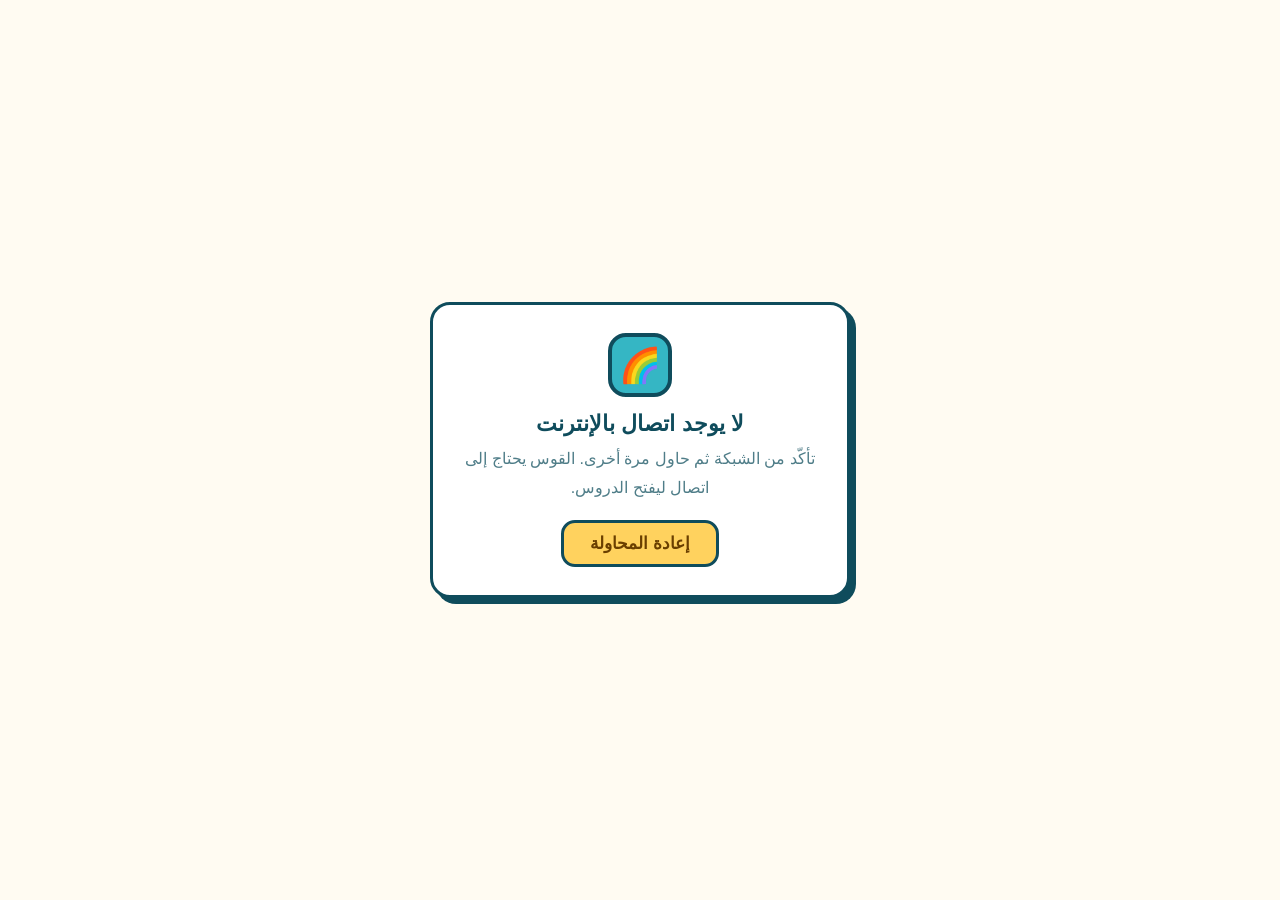
<file: offline.html>
<!doctype html><html dir="rtl" lang="ar"><head><meta charset="utf-8"><meta name="viewport" content="width=device-width,initial-scale=1"><meta name="theme-color" content="#1F8FA6"><title>لا يوجد اتصال | قَوْس</title>
<style>
*{box-sizing:border-box}body{margin:0;min-height:100vh;display:grid;place-items:center;background:#FFFBF2;color:#0F4C5C;font-family:Tahoma,Arial,sans-serif;text-align:center;padding:24px}
.box{max-width:420px;background:#fff;border:3px solid #0F4C5C;border-radius:20px;padding:28px 22px;box-shadow:6px 6px 0 #0F4C5C}
.dm{width:64px;height:64px;margin:0 auto 14px;display:grid;place-items:center;border:4px solid #0F4C5C;border-radius:18px;background:#35B6C4;font-size:34px}
h1{font-size:22px;margin:0 0 8px}p{margin:0 0 18px;line-height:1.8;color:#4F7D88}
button{font:inherit;font-weight:800;font-size:17px;background:#FFD25E;color:#6A3F00;border:3px solid #0F4C5C;border-radius:14px;padding:10px 26px;cursor:pointer}
</style></head><body><div class="box"><div class="dm">🌈</div><h1>لا يوجد اتصال بالإنترنت</h1><p>تأكّد من الشبكة ثم حاول مرة أخرى. القوس يحتاج إلى اتصال ليفتح الدروس.</p><button onclick="location.reload()">إعادة المحاولة</button></div>
<script>addEventListener('online',function(){location.reload()})</script></body></html>
</file>
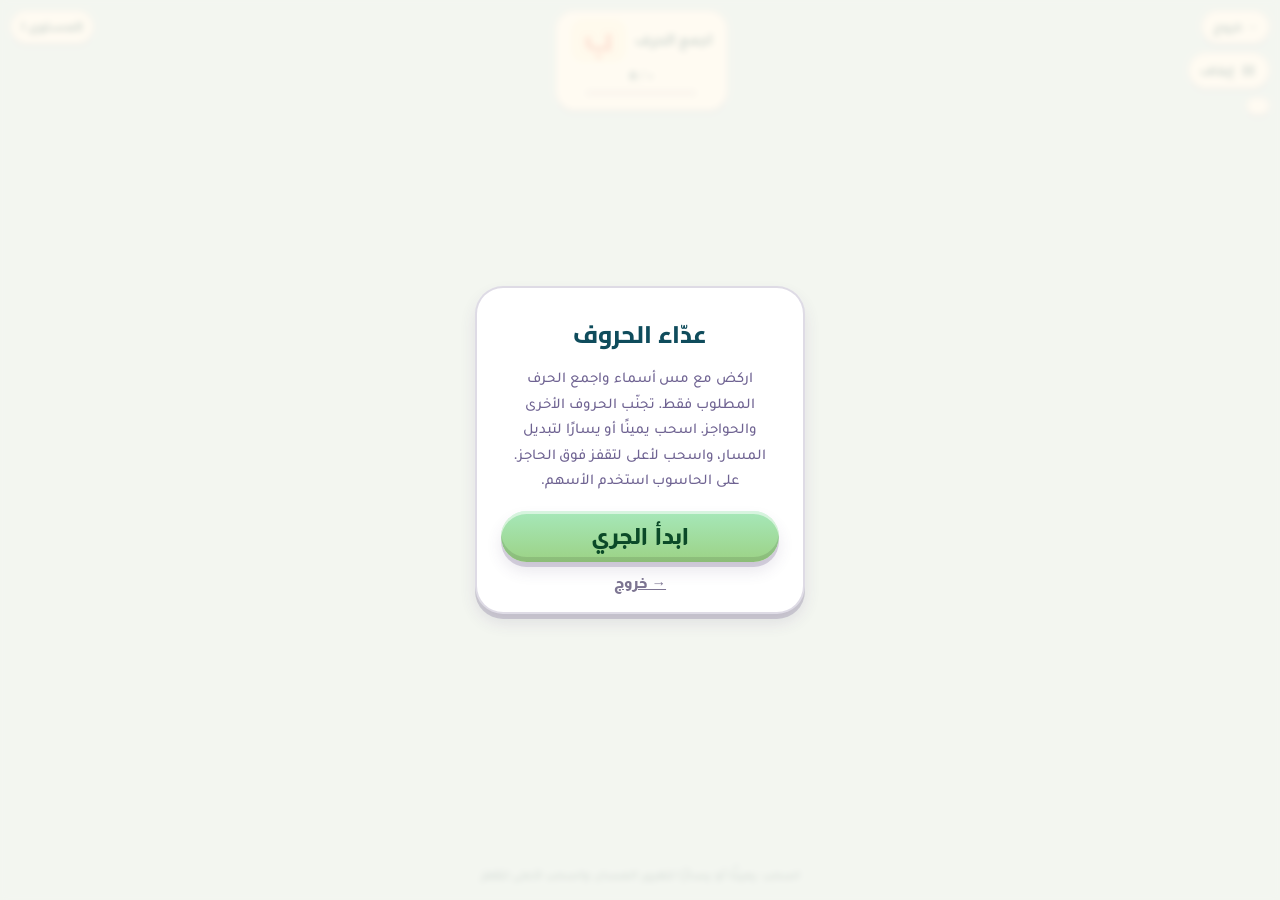
<file: runner-game.html>
<!DOCTYPE html>
<html lang="ar" dir="rtl">
<head>
<meta charset="UTF-8">
<meta name="viewport" content="width=device-width, initial-scale=1.0, user-scalable=no, viewport-fit=cover">
<title>عدّاء الحروف — قَوْس</title>
<link rel="stylesheet" href="css/fonts.css?v=20261128-1">
<link rel="stylesheet" href="css/style.css?v=20261128-1">
<style>
html,body{height:100%;overflow:hidden;margin:0;background:#BEE3F5}
html[data-theme=dark],html[data-theme=dark] body{background:#08111C}
#stage{position:fixed;inset:0;touch-action:none;user-select:none;-webkit-user-select:none;-webkit-touch-callout:none}
#cv{position:absolute;inset:0;width:100%;height:100%;display:block}
#hud{position:absolute;top:calc(10px + env(safe-area-inset-top));inset-inline:10px;display:flex;justify-content:space-between;align-items:flex-start;gap:8px;z-index:5;pointer-events:none}
#hud>*{pointer-events:auto}
.hbtn{background:#fff;border:2.5px solid rgba(74,59,110,.16);border-radius:20px;box-shadow:0 4px 0 rgba(74,59,110,.12);padding:7px 10px;font-family:'Almarai';font-weight:800;font-size:13px;color:#0F4C5C;cursor:pointer;display:flex;align-items:center;gap:6px}
.hbtn:active{transform:translateY(3px);box-shadow:0 1px 0 rgba(74,59,110,.12)}
.hbtn svg{width:19px;height:19px;flex:none}
html[data-theme=dark] .hbtn,html[data-theme=dark] #target,html[data-theme=dark] #score{white-space:nowrap;background:#17293F;color:#E8EEF5;border-color:rgba(255,255,255,.14)}
#col{display:flex;flex-direction:column;gap:8px;align-items:flex-start}
#target{background:#fff;border:2.5px solid rgba(74,59,110,.16);border-radius:20px;box-shadow:0 4px 0 rgba(74,59,110,.12);padding:7px 14px;display:flex;flex-direction:column;align-items:center;gap:5px;font-family:'Almarai';font-weight:800;font-size:15px;color:#0F4C5C;cursor:pointer}
#target .trow{display:flex;align-items:center;gap:9px}
#tl{font-family:'Cairo';font-weight:800;font-size:34px;color:#F5806A;line-height:1.25;background:#FFF6E0;border-radius:12px;padding:0 13px;min-width:30px;text-align:center}
html[data-theme=dark] #tl{background:#2A3E57}
#cnt{font-size:14px}
#goalbar{width:112px;height:8px;border-radius:6px;background:rgba(74,59,110,.14);overflow:hidden}
#goalbar i{display:block;height:100%;width:0;background:linear-gradient(90deg,#FFD25E,#F29682);border-radius:6px;transition:width .25s}
#hearts{display:flex;gap:3px}
#hearts svg{width:18px;height:18px}
#score{white-space:nowrap;background:#fff;border:2.5px solid rgba(74,59,110,.16);border-radius:20px;box-shadow:0 4px 0 rgba(74,59,110,.12);padding:7px 9px;display:flex;align-items:center;gap:6px;font-family:'Almarai';font-weight:800;font-size:13px;color:#0F4C5C}
#toast{position:absolute;top:34%;left:50%;transform:translate(-50%,0);z-index:6;background:#fff;border:2.5px solid rgba(74,59,110,.18);border-radius:18px;padding:8px 18px;font-family:'Almarai';font-weight:800;font-size:18px;color:#0F4C5C;box-shadow:0 4px 10px rgba(0,0,0,.15);opacity:0;transition:opacity .2s;pointer-events:none;white-space:nowrap}
#toast.on{opacity:1}
html[data-theme=dark] #toast{background:#17293F;color:#E8EEF5}
#hint{position:absolute;bottom:calc(14px + env(safe-area-inset-bottom));left:0;right:0;text-align:center;z-index:4;font-family:'Tajawal';font-weight:700;font-size:13px;color:#0F4C5C;opacity:.75;pointer-events:none}
html[data-theme=dark] #hint{color:#E8EEF5}
.ov[hidden]{display:none}
.ov{position:fixed;inset:0;background:rgba(255,251,240,.82);backdrop-filter:blur(3px);display:flex;align-items:center;justify-content:center;z-index:10}
html[data-theme=dark] .ov{background:rgba(8,17,28,.78)}
.ov .panel{background:#fff;border:2.5px solid rgba(74,59,110,.18);border-radius:28px;box-shadow:var(--shadow);padding:24px 24px 20px;text-align:center;max-width:330px;width:calc(100% - 48px);color:#0F4C5C}
html[data-theme=dark] .ov .panel{background:#13233A;color:#E8EEF5;border-color:rgba(255,255,255,.12)}
.ov h1{font-size:24px;margin:0 0 8px}
.ov p{font-family:'Tajawal';font-size:15px;color:#6f6392;margin:0 0 14px;line-height:1.7}
html[data-theme=dark] .ov p{color:#A9BACB}
.big{font-family:'Cairo';font-weight:800;font-size:56px;color:#F5806A;line-height:1.3}
.exitrow{margin-top:12px}
.exitlink{background:none;border:0;font-family:'Almarai';font-weight:800;font-size:14.5px;color:#7D7592;cursor:pointer;text-decoration:underline}
#starsrow{display:flex;justify-content:center;gap:8px;margin:6px 0 10px}
#starsrow svg{width:44px;height:44px}
</style>
</head>
<body>
<div id="stage">
  <canvas id="cv"></canvas>
  <div id="hud">
    <div id="col">
      <button class="hbtn" id="exitbtn" type="button">→ خروج</button>
      <button class="hbtn" id="pausebtn" type="button" hidden><svg viewBox="0 0 24 24"><rect x="6" y="5" width="4" height="14" rx="1.5" fill="currentColor"/><rect x="14" y="5" width="4" height="14" rx="1.5" fill="currentColor"/></svg>إيقاف</button>
      <button class="hbtn" id="soundbtn" type="button" hidden></button>
    </div>
    <div id="target" title="اضغط لسماع اسم الحرف">
      <div class="trow"><span id="tlabel">اجمع الحرف</span><span id="tl">ب</span></div>
      <div id="cnt">٠ / ٥</div>
      <div id="goalbar"><i></i></div>
      <div id="hearts"></div>
    </div>
    <div id="score"><span id="lvn">المستوى ١</span></div>
  </div>
  <div id="toast"></div>
  <div id="hint">اسحب يمينًا أو يسارًا لتغيير المسار، واسحب لأعلى لتقفز</div>
</div>

<div class="ov" id="startov"><div class="panel">
  <h1>عدّاء الحروف</h1>
  <p>اركض مع مس أسماء واجمع الحرف المطلوب فقط. تجنّب الحروف الأخرى والحواجز. اسحب يمينًا أو يسارًا لتبديل المسار، واسحب لأعلى لتقفز فوق الحاجز. على الحاسوب استخدم الأسهم.</p>
  <button class="cta green" id="startbtn">ابدأ الجري</button>
  <div class="exitrow"><button class="exitlink" id="exitbtn2" type="button">→ خروج</button></div>
</div></div>
<div class="ov" id="lvlov" hidden><div class="panel">
  <h1 id="lvltitle">المستوى ١</h1>
  <div class="big" id="lvlbig">ب</div>
  <p id="lvlmsg"></p>
  <button class="cta green" id="gobtn">انطلق</button>
</div></div>
<div class="ov" id="pauseov" hidden><div class="panel">
  <h1>إيقاف مؤقت</h1>
  <p>خذ نفسًا، الطريق ينتظرك.</p>
  <button class="cta green" id="resumebtn">أكمل الجري</button>
  <div class="exitrow"><button class="exitlink" id="exitbtn3" type="button">→ خروج</button></div>
</div></div>
<div class="ov" id="endov" hidden><div class="panel">
  <h1 id="endtitle">أحسنت!</h1>
  <div id="starsrow"></div>
  <p id="endmsg"></p>
  <button class="cta green" id="againbtn">المستوى التالي</button>
  <div class="exitrow"><button class="exitlink" id="exitbtn4" type="button">→ خروج</button></div>
</div></div>

<script src="js/theme.js?v=20261128-1"></script>
<script>
(function(){
'use strict';
var cv=document.getElementById('cv'), ctx=cv.getContext('2d');
var $=function(i){return document.getElementById(i)};
var W=0,H=0,DPR=1;
var FATHA='\u064E',DAMMA='\u064F',KASRA='\u0650';
var HNAME={}; HNAME[FATHA]='فتحة';HNAME[DAMMA]='ضمة';HNAME[KASRA]='كسرة';
var NAMES={'ا':'ألف','ب':'باء','ت':'تاء','ث':'ثاء','ج':'جيم','ح':'حاء','خ':'خاء','د':'دال','ذ':'ذال','ر':'راء','ز':'زاي','س':'سين','ش':'شين','ص':'صاد','ض':'ضاد','ط':'طاء','ظ':'ظاء','ع':'عين','غ':'غين','ف':'فاء','ق':'قاف','ك':'كاف','ل':'لام','م':'ميم','ن':'نون','ه':'هاء','و':'واو','ي':'ياء'};
var ALL='ابتثجحخدذرزسشصضطظعغفقكلمنهوي'.split('');
var SIMILAR={'ب':'تثنيج','ت':'بثنيق','ث':'بتنيش','ن':'بتثيز','ج':'حخعغ','ح':'جخعه','خ':'جحعغ','د':'ذرز','س':'شصض','ع':'غفق','م':'ه و ل'.replace(/ /g,'')};
/* المستويات: حرف بلا حركة ثم حرف بحركة */
var LEVELS=[
 {l:'ب',n:5,v:.44},{l:'ت',n:6,v:.48},{l:'ن',n:6,v:.52,sim:1},{l:'ج',n:7,v:.55},
 {l:'ب',h:FATHA,n:6,v:.55},{l:'س',h:DAMMA,n:6,v:.58},{l:'م',h:KASRA,n:7,v:.62},{l:'ع',h:FATHA,n:7,v:.66}];
function levelDef(i){
  if(i<LEVELS.length) return LEVELS[i];
  var hs=[FATHA,DAMMA,KASRA];
  return {l:ALL[Math.floor(Math.random()*ALL.length)],h:Math.random()<.7?hs[Math.floor(Math.random()*3)]:'',n:8,v:Math.min(.95,.68+(i-LEVELS.length)*.03),sim:1};
}
function ar(n){return String(n).replace(/\d/g,function(d){return '٠١٢٣٤٥٦٧٨٩'[d];});}

/* ---------- حفظ التقدّم ---------- */
var KEY='qaws-runner-v1';
function loadP(){try{return JSON.parse(localStorage.getItem(KEY))||{level:0,stars:{}};}catch(e){return {level:0,stars:{}};}}
function saveP(p){try{localStorage.setItem(KEY,JSON.stringify(p));}catch(e){}
  /* مرآة داخل ملف الطفل النشط في تقدّم قَوْس إن وُجد */
  try{var s=JSON.parse(localStorage.getItem('qaws-progress-v2'));
    if(s&&s.profiles){var pr=s.profiles[s.active]||s.profiles[Object.keys(s.profiles)[0]];
      if(pr){var t=0;for(var k in p.stars)t+=p.stars[k];pr.runner={level:p.level,stars:t};localStorage.setItem('qaws-progress-v2',JSON.stringify(s));}}}catch(e){}}
var prog=loadP();

/* ---------- الصور ---------- */
var img=new Image();img.src='assets/asmaa/asmaa-exact.png';

/* ---------- الحالة ---------- */
var lvIdx=prog.level||0,L=null,target='',tH='',running=false,paused=false,last=0;
var lane=1,px=1,jumpT=-1,items=[],rows=0,rowDist=0,dist=0,collected=0,lives=3,speed=.45,soundOn=true,sinceTarget=0,shake=0,hurtT=0,parts=[],toastT=null;
var JUMP_DUR=.62,inv=0;
var PT=.86; /* موضع اللاعب على الطريق */

function size(){
  DPR=Math.min(window.devicePixelRatio||1,2);
  W=cv.clientWidth;H=cv.clientHeight;
  cv.width=Math.round(W*DPR);cv.height=Math.round(H*DPR);
}
window.addEventListener('resize',size);size();

/* ---------- الصوت ---------- */
function tone(f1,f2,dur,vol,type){try{var c=tone.c||(tone.c=new (window.AudioContext||window.webkitAudioContext)());
 var o=c.createOscillator(),g=c.createGain();o.type=type||'triangle';
 o.frequency.setValueAtTime(f1,c.currentTime);o.frequency.exponentialRampToValueAtTime(f2,c.currentTime+dur*.6);
 g.gain.setValueAtTime(vol,c.currentTime);g.gain.exponentialRampToValueAtTime(.001,c.currentTime+dur);
 o.connect(g);g.connect(c.destination);o.start();o.stop(c.currentTime+dur+.01);}catch(e){}}
function sfx(k){if(!soundOn)return;
 if(k==='pop')tone(520,980,.16,.2);else if(k==='bad')tone(230,120,.25,.2,'sawtooth');
 else if(k==='jump')tone(300,600,.14,.12);else if(k==='win'){tone(520,660,.14,.2);setTimeout(function(){tone(660,780,.14,.2)},150);setTimeout(function(){tone(780,1040,.26,.22)},300);}}
function vib(n){try{navigator.vibrate&&navigator.vibrate(n);}catch(e){}}
function sayName(){if(!soundOn)return;try{var t=NAMES[target]||target;if(tH)t+=' '+HNAME[tH];var u=new SpeechSynthesisUtterance(t);u.lang='ar-SA';u.rate=.8;speechSynthesis.cancel();speechSynthesis.speak(u);}catch(e){}}
function toast(t){var el=$('toast');el.textContent=t;el.classList.add('on');clearTimeout(toastT);toastT=setTimeout(function(){el.classList.remove('on')},900);}

/* ---------- واجهة ---------- */
var HON='<svg viewBox="0 0 24 24"><path d="M12 20 C6 15 3 11.5 3 8.4 C3 5.9 5 4 7.4 4 C9 4 10.7 4.9 12 6.6 C13.3 4.9 15 4 16.6 4 C19 4 21 5.9 21 8.4 C21 11.5 18 15 12 20 z" fill="#F29682" stroke="#4A3B6E" stroke-width="1.8"/></svg>';
var HOFF='<svg viewBox="0 0 24 24"><path d="M12 20 C6 15 3 11.5 3 8.4 C3 5.9 5 4 7.4 4 C9 4 10.7 4.9 12 6.6 C13.3 4.9 15 4 16.6 4 C19 4 21 5.9 21 8.4 C21 11.5 18 15 12 20 z" fill="none" stroke="#A79FB8" stroke-width="1.8"/></svg>';
var SON='<svg viewBox="0 0 24 24"><path d="M4 9v6h4l5 4V5L8 9H4z" fill="currentColor"/><path d="M16 9c1.6 1.6 1.6 4.4 0 6M18.5 6.5c3 3 3 8 0 11" stroke="currentColor" stroke-width="2" fill="none" stroke-linecap="round"/></svg>';
var SOFF='<svg viewBox="0 0 24 24"><path d="M4 9v6h4l5 4V5L8 9H4z" fill="#A79FB8"/><path d="M16 9l6 6M22 9l-6 6" stroke="#A79FB8" stroke-width="2" stroke-linecap="round"/></svg>';
function drawHearts(){var s='';for(var i=0;i<3;i++)s+=i<lives?HON:HOFF;$('hearts').innerHTML=s;}
function drawSound(){$('soundbtn').innerHTML=(soundOn?SON:SOFF)+(soundOn?'الصوت':'صامت');}
function drawCount(){$('cnt').textContent=ar(collected)+' / '+ar(L.n);$('goalbar').firstChild.style.width=Math.round(collected/L.n*100)+'%';}
function tlabel(){return tH?target+tH:target;}

/* ---------- المنظور ---------- */
function hz(){return H*.30}
function py(p){var h=hz();return h+(H-h)*p}
function lx(laneF,p){var half=W*(.07+.40*p);return W/2+(laneF-1)*half*.68*2*.5*1.5/1.5*1.0;}
function laneX(laneF,p){var step=W*(.07+.255*p);return W/2+(laneF-1)*step;}
function sc(p){return .3+.8*p}
function pOf(t){return t*t*.85+t*.15}

/* ---------- العناصر ---------- */
function mk(ch,hh){return {k:'L',ch:ch,h:hh||''};}
function spawnRow(){
  rows++;
  var lanes=[0,1,2].sort(function(){return Math.random()-.5});
  var needT=(sinceTarget>=2)||Math.random()<.45;
  var used=0,hurdles=0;
  if(needT){var it=mk(target,tH);it.t=0;it.lane=lanes[used++];it.good=true;items.push(it);sinceTarget=0;}else sinceTarget++;
  var extra=Math.random()<.75?(Math.random()<.4?2:1):0;
  for(var i=0;i<extra&&used<3;i++){
    var o={t:0,lane:lanes[used++]};
    if(Math.random()<.35&&hurdles<1&&used<3){o.k='H';hurdles++;}
    else{o.k='L';var d=distractor();o.ch=d.ch;o.h=d.h;o.good=false;}
    items.push(o);
  }
}
function distractor(){
  var ch=target,hh=tH,guard=0;
  while(ch===target&&hh===tH&&guard++<20){
    if(tH){ /* نفس الحرف بحركة مختلفة غالبًا */
      var hs=[FATHA,DAMMA,KASRA].filter(function(x){return x!==tH});
      if(Math.random()<.7){ch=target;hh=hs[Math.floor(Math.random()*2)];}
      else{ch=ALL[Math.floor(Math.random()*ALL.length)];hh=[FATHA,DAMMA,KASRA][Math.floor(Math.random()*3)];}
    }else{
      var pool=(L.sim&&SIMILAR[target]&&Math.random()<.6)?SIMILAR[target].split(''):ALL;
      ch=pool[Math.floor(Math.random()*pool.length)];hh='';
    }
  }
  return {ch:ch,h:hh};
}

/* ---------- جولة ---------- */
function showLevelIntro(){
  L=levelDef(lvIdx);target=L.l;tH=L.h||'';
  $('lvltitle').textContent='المستوى '+ar(lvIdx+1);
  $('lvlbig').textContent=tlabel();
  $('lvlmsg').textContent=(tH?'احرص على الحركة: ':'')+'اجمع '+ar(L.n)+' مرات من '+(tH?'الحرف مع ال'+HNAME[tH]:'هذا الحرف')+' لتفوز'+(NAMES[target]?'. اسمه: '+NAMES[target]:'');
  $('lvlov').hidden=false;setTimeout(sayName,250);
}
function beginRun(){
  $('lvlov').hidden=true;
  items=[];rows=0;rowDist=0;dist=0;collected=0;lives=3;lane=1;px=1;jumpT=-1;speed=L.v;sinceTarget=0;parts=[];hurtT=0;shake=0;inv=0;
  $('tl').textContent=tlabel();drawHearts();drawSound();drawCount();$('lvn').textContent='المستوى '+ar(lvIdx+1);
  $('pausebtn').hidden=false;$('soundbtn').hidden=false;
  running=true;paused=false;last=performance.now();
  $('hint').style.opacity=.75;setTimeout(function(){$('hint').style.opacity=0;},4500);
  requestAnimationFrame(frame);
}
function endRun(won){
  running=false;$('pausebtn').hidden=true;$('soundbtn').hidden=true;
  var stars=won?Math.max(1,lives):0;
  if(won){var k=String(lvIdx);prog.stars[k]=Math.max(prog.stars[k]||0,stars);prog.level=lvIdx+1;saveP(prog);}
  var sr='';
  for(var i=0;i<3;i++)sr+=(i<stars)?'<svg viewBox="0 0 24 24"><path d="M12 3 L14.5 8.5 L20.5 9.2 L16 13.2 L17.3 19 L12 16 L6.7 19 L8 13.2 L3.5 9.2 L9.5 8.5 z" fill="#FFD25E" stroke="#4A3B6E" stroke-width="1.6" stroke-linejoin="round"/></svg>'
   :'<svg viewBox="0 0 24 24"><path d="M12 3 L14.5 8.5 L20.5 9.2 L16 13.2 L17.3 19 L12 16 L6.7 19 L8 13.2 L3.5 9.2 L9.5 8.5 z" fill="none" stroke="#C9C2DA" stroke-width="1.6" stroke-linejoin="round"/></svg>';
  $('starsrow').innerHTML=sr;
  $('endtitle').textContent=won?'رائع! فزت بالمستوى':'انتهت المحاولة';
  $('endmsg').textContent=won?'نجومك: '+ar(stars)+'. المستوى التالي أسرع قليلًا':'لا بأس، كل محاولة تجعلك أقوى. جرّب مرة أخرى';
  $('againbtn').textContent=won?'المستوى التالي':'أعد المحاولة';
  $('endov').hidden=false;
  if(won){lvIdx++;sfx('win');vib([40,40,80]);}
  window._won=won;
}
function hurt(msg){if(inv>0)return;inv=1.0;lives--;hurtT=.5;shake=.35;drawHearts();sfx('bad');vib(120);toast(msg);if(lives<=0)endRun(false);}
function burst(x,y,col){for(var i=0;i<10;i++){var a=Math.random()*6.283,s=60+Math.random()*120;parts.push({x:x,y:y,vx:Math.cos(a)*s,vy:Math.sin(a)*s-60,life:.5,c:col});}}

/* ---------- تحديث ---------- */
function update(dt){
  px+=(lane-px)*Math.min(1,dt*14);
  if(jumpT>=0){jumpT+=dt;if(jumpT>=JUMP_DUR)jumpT=-1;}
  if(inv>0)inv-=dt;if(hurtT>0)hurtT-=dt;if(shake>0)shake-=dt;
  dist+=speed*dt;rowDist+=speed*dt;
  if(rowDist>=.36){rowDist=0;spawnRow();}
  var jh=jumpT>=0?Math.sin(jumpT/JUMP_DUR*Math.PI):0;
  for(var i=items.length-1;i>=0;i--){
    var it=items[i];it.t+=speed*dt;
    if(!it.done&&it.t>PT-.05&&it.t<PT+.045&&Math.abs(px-it.lane)<.55){
      if(it.k==='H'){ if(jh<.4){it.done=true;burst(W/2,H*.7,'#B08968');hurt('حاجز! اقفز فوقه');} }
      else{it.done=true;
        if(it.good){collected++;sfx('pop');vib(15);var p=pOf(it.t);burst(laneX(it.lane,p),py(p)-40,'#FFD25E');drawCount();toast('أحسنت!');
          if(collected>=L.n){endRun(true);return;}}
        else{burst(laneX(it.lane,pOf(it.t)),py(pOf(it.t))-40,'#F5806A');hurt('ليس هذا الحرف');if(!running)return;}}
    }
    if(it.t>1.12)items.splice(i,1);
  }
  for(var j=parts.length-1;j>=0;j--){var q=parts[j];q.life-=dt;q.x+=q.vx*dt;q.y+=q.vy*dt;q.vy+=300*dt;if(q.life<=0)parts.splice(j,1);}
}

/* ---------- رسم ---------- */
function isDark(){return document.documentElement.getAttribute('data-theme')==='dark';}
function draw(){
  ctx.setTransform(DPR,0,0,DPR,0,0);
  var dk=isDark(),h=hz();
  if(shake>0)ctx.translate((Math.random()-.5)*8*shake*3,(Math.random()-.5)*6*shake*3);
  var g=ctx.createLinearGradient(0,0,0,h+20);
  if(dk){g.addColorStop(0,'#0B1830');g.addColorStop(1,'#1F3550');}else{g.addColorStop(0,'#9ED4F0');g.addColorStop(1,'#E6F5F4');}
  ctx.fillStyle=g;ctx.fillRect(-10,-10,W+20,h+30);
  if(dk){ctx.fillStyle='#FFF4C9';ctx.beginPath();ctx.arc(W*.78,h*.4,18,0,6.283);ctx.fill();ctx.fillStyle='#0B1830';ctx.beginPath();ctx.arc(W*.78+7,h*.4-4,16,0,6.283);ctx.fill();
    ctx.fillStyle='#fff';for(var s=0;s<14;s++){ctx.globalAlpha=.4+.4*((s*7)%3)/2;ctx.fillRect((s*97)%W,(s*53)%(h*.8),2,2);}ctx.globalAlpha=1;}
  else{var sg=ctx.createRadialGradient(W*.78,h*.4,2,W*.78,h*.4,28);sg.addColorStop(0,'#FFE9A8');sg.addColorStop(1,'#FFD25E');ctx.fillStyle=sg;ctx.beginPath();ctx.arc(W*.78,h*.4,24,0,6.283);ctx.fill();
    ctx.fillStyle='rgba(255,255,255,.9)';var cx=(dist*20)%(W+120)-60;cl(cx,h*.35,1);cl((cx+W*.6)%(W+120)-60,h*.6,.7);}
  /* تلال */
  ctx.fillStyle=dk?'#16304A':'#A9DBB5';ctx.beginPath();ctx.moveTo(-10,h);for(var x=-10;x<=W+10;x+=20)ctx.lineTo(x,h-10-8*Math.sin(x*.03)-5*Math.sin(x*.07));ctx.lineTo(W+10,h);ctx.fill();
  /* عشب */
  var gg=ctx.createLinearGradient(0,h,0,H);if(dk){gg.addColorStop(0,'#1B4A3B');gg.addColorStop(1,'#14382D');}else{gg.addColorStop(0,'#B7E3A0');gg.addColorStop(1,'#8FCB7A');}
  ctx.fillStyle=gg;ctx.fillRect(-10,h,W+20,H-h+10);
  /* الطريق */
  var tw=W*.045*2*1.5,bw=(W*.30)*3*.5*1.0;
  var roadTop=W*.07*1.5,roadBot=W*.30*1.5;
  ctx.fillStyle=dk?'#2B3B52':'#E9D9B8';
  ctx.beginPath();ctx.moveTo(W/2-roadTop,h);ctx.lineTo(W/2+roadTop,h);ctx.lineTo(W/2+roadBot*1.0+W*.0,H);ctx.lineTo(W/2-roadBot,H);ctx.closePath();ctx.fill();
  ctx.strokeStyle=dk?'#8196AA':'#fff';ctx.lineWidth=3;
  [-1.5,1.5].forEach(function(o){ctx.beginPath();ctx.moveTo(laneX(1+o,0),py(0));ctx.lineTo(laneX(1+o,1.05),py(1.05));ctx.stroke();});
  /* خطوط متقطعة تتحرك */
  ctx.strokeStyle=dk?'rgba(232,238,245,.55)':'rgba(255,255,255,.85)';
  for(var o2=-.5;o2<=.5;o2+=1){for(var d=0;d<8;d++){var t0=((d/8)+(dist*.9)%(1/8)),t1=t0+.045;var p0=pOf(Math.min(t0,1)),p1=pOf(Math.min(t1,1.05));
    ctx.lineWidth=1+4*p0;ctx.beginPath();ctx.moveTo(laneX(1+o2,p0),py(p0));ctx.lineTo(laneX(1+o2,p1),py(p1));ctx.stroke();}}
  /* العناصر والشخصية بالترتيب */
  var list=items.slice().sort(function(a,b){return a.t-b.t});
  var drawnP=false;
  for(var i=0;i<list.length;i++){var it=list[i];if(!drawnP&&it.t>PT){drawPlayer();drawnP=true;}drawItem(it);}
  if(!drawnP)drawPlayer();
  /* جزيئات */
  for(var j=0;j<parts.length;j++){var q=parts[j];ctx.globalAlpha=Math.max(0,q.life*2);ctx.fillStyle=q.c;ctx.beginPath();ctx.arc(q.x,q.y,4,0,6.283);ctx.fill();}ctx.globalAlpha=1;
  if(hurtT>0){ctx.fillStyle='rgba(245,128,106,'+(hurtT*.5)+')';ctx.fillRect(0,0,W,H);}
}
function cl(x,y,s){ctx.beginPath();ctx.arc(x,y,12*s,0,6.283);ctx.arc(x+14*s,y-6*s,15*s,0,6.283);ctx.arc(x+30*s,y,12*s,0,6.283);ctx.fill();}
function drawItem(it){
  var p=pOf(it.t),x=laneX(it.lane,p),y=py(p),s=sc(p),dk=isDark();
  if(it.t<0||p>1.2)return;
  ctx.globalAlpha=Math.min(1,it.t*8);
  if(it.k==='H'){
    var w=W*(.07+.255*p)*.8,hh=34*s;
    ctx.fillStyle='rgba(0,0,0,.18)';ctx.beginPath();ctx.ellipse(x,y,w*.55,6*s,0,0,6.283);ctx.fill();
    ctx.fillStyle='#B08968';ctx.fillRect(x-w*.5,y-hh,w,hh*.55);
    ctx.fillStyle='#F5806A';ctx.fillRect(x-w*.5,y-hh*.45,w,hh*.2);
    ctx.fillStyle='#7A5C43';ctx.fillRect(x-w*.5,y-hh*.25,6*s,hh*.25);ctx.fillRect(x+w*.5-6*s,y-hh*.25,6*s,hh*.25);
  }else{
    var r=28*s,cy=y-r-8*s;
    ctx.fillStyle='rgba(0,0,0,.18)';ctx.beginPath();ctx.ellipse(x,y,r*.9,r*.28,0,0,6.283);ctx.fill();
    var gr=ctx.createLinearGradient(0,cy-r,0,cy+r);
    if(it.good){gr.addColorStop(0,'#FFF6D6');gr.addColorStop(1,'#FFD25E');}else if(dk){gr.addColorStop(0,'#3A5170');gr.addColorStop(1,'#26405E');}else{gr.addColorStop(0,'#fff');gr.addColorStop(1,'#E9DFC8');}
    ctx.fillStyle=gr;ctx.strokeStyle=it.good?'#F29682':(dk?'rgba(255,255,255,.3)':'rgba(74,59,110,.3)');ctx.lineWidth=3*s;
    ctx.beginPath();ctx.arc(x,cy,r,0,6.283);ctx.fill();ctx.stroke();
    ctx.fillStyle=it.good?'#0F4C5C':(dk?'#E8EEF5':'#0F4C5C');
    ctx.font='800 '+Math.round(34*s)+"px Cairo, Almarai, sans-serif";ctx.textAlign='center';ctx.textBaseline='middle';
    ctx.fillText(it.ch+(it.h||''),x,cy+3*s);
  }
  ctx.globalAlpha=1;
}
function drawPlayer(){
  var p=pOf(PT),x=laneX(px,p),y=py(p),s=sc(p);
  var jh=jumpT>=0?Math.sin(jumpT/JUMP_DUR*Math.PI):0,lift=jh*70;
  ctx.fillStyle='rgba(0,0,0,.2)';ctx.beginPath();ctx.ellipse(x,y,30*(1-jh*.3),7,0,0,6.283);ctx.fill();
  var ph=Math.round(150*Math.min(1,s*1.1)),pw=ph*587/900;
  var bob=jumpT>=0?0:Math.sin(dist*60)*3;
  if(inv>0&&Math.floor(inv*10)%2)ctx.globalAlpha=.45;
  if(img.complete&&img.naturalWidth)ctx.drawImage(img,x-pw/2,y-ph-lift+bob+6,pw,ph);
  else{ctx.fillStyle='#F5806A';ctx.fillRect(x-20,y-ph-lift,40,ph);}
  ctx.globalAlpha=1;
}
function frame(t){
  if(!running)return;
  if(paused){last=t;requestAnimationFrame(frame);return;}
  var dt=Math.min((t-last)/1000,.05);last=t;
  update(dt);if(!running){draw();return;}
  draw();requestAnimationFrame(frame);
}

/* ---------- التحكم ---------- */
function moveL(){if(!running||paused)return;lane=Math.max(0,lane-1);}
function moveR(){if(!running||paused)return;lane=Math.min(2,lane+1);}
function jump(){if(!running||paused||jumpT>=0)return;jumpT=0;sfx('jump');}
/* القاعدة: المسارات بترتيب بصري من اليسار لليمين على الشاشة */
var sx=0,sy=0,sid=null,done=false;
var stage=$('stage');
stage.addEventListener('touchstart',function(e){if(e.target.closest&&e.target.closest('button,#target'))return;var t=e.changedTouches[0];sx=t.clientX;sy=t.clientY;sid=t.identifier;done=false;},{passive:true});
stage.addEventListener('touchmove',function(e){e.preventDefault();if(done)return;for(var i=0;i<e.changedTouches.length;i++){var t=e.changedTouches[i];if(t.identifier!==sid)continue;swipe(t.clientX-sx,t.clientY-sy);}},{passive:false});
stage.addEventListener('touchend',function(e){done=true;},{passive:true});
function swipe(dx,dy){var ax=Math.abs(dx),ay=Math.abs(dy);if(Math.max(ax,ay)<24)return;done=true;
  if(ay>ax){if(dy<0)jump();}else{if(dx<0)moveL();else moveR();}}
var mx=0,my=0,md=false;
stage.addEventListener('pointerdown',function(e){if(e.pointerType==='touch')return;if(e.target.closest&&e.target.closest('button,#target'))return;md=true;mx=e.clientX;my=e.clientY;});
stage.addEventListener('pointermove',function(e){if(!md||e.pointerType==='touch')return;var dx=e.clientX-mx,dy=e.clientY-my;if(Math.max(Math.abs(dx),Math.abs(dy))>=24){md=false;swipe(dx,dy);}});
window.addEventListener('pointerup',function(){md=false;});
window.addEventListener('keydown',function(e){var k=e.key;
  if(k==='ArrowLeft'||k==='a'||k==='A'){moveL();e.preventDefault();}
  else if(k==='ArrowRight'||k==='d'||k==='D'){moveR();e.preventDefault();}
  else if(k==='ArrowUp'||k==='w'||k==='W'||k===' '){jump();e.preventDefault();}
  else if(k==='p'||k==='P'||k==='Escape'){if(running&&!paused)$('pausebtn').click();}});
$('target').addEventListener('click',sayName);
function goBack(){if(window.history.length>1){window.history.back();}else{location.href='index.html';}}
['exitbtn','exitbtn2','exitbtn3','exitbtn4'].forEach(function(id){$(id).onclick=goBack;});
$('soundbtn').onclick=function(){soundOn=!soundOn;drawSound();if(!soundOn){try{speechSynthesis.cancel();}catch(e){}}};
$('pausebtn').onclick=function(){if(!running)return;paused=true;$('pauseov').hidden=false;};
$('resumebtn').onclick=function(){$('pauseov').hidden=true;paused=false;};
document.addEventListener('visibilitychange',function(){if(document.hidden&&running&&!paused)$('pausebtn').click();});
$('startbtn').onclick=function(){$('startov').hidden=true;showLevelIntro();};
$('gobtn').onclick=beginRun;
$('againbtn').onclick=function(){$('endov').hidden=true;showLevelIntro();};
/* خط Cairo جاهز قبل أول رسم */
try{document.fonts.load("800 30px Cairo","بَ");}catch(e){}
size();L=levelDef(lvIdx);target=L.l;tH=L.h||'';
/* واجهة للاختبار الآلي */
window.RG={state:function(){return {running:running,paused:paused,lane:lane,px:px,jumping:jumpT>=0,lives:lives,collected:collected,need:L.n,level:lvIdx,target:target+tH,items:items.map(function(i){return {k:i.k,ch:i.ch,h:i.h,good:i.good,lane:i.lane,t:i.t}}),won:window._won}},
  left:moveL,right:moveR,jump:jump,swipe:swipe,speedUp:function(v){speed=v;},prog:function(){return prog;}};
})();
</script>
</body>
</html>
</file>
<file: css/fonts.css>
@font-face{font-family:'Almarai';font-weight:700;font-style:normal;font-display:swap;src:url('../assets/fonts/Almarai-700.woff2?v=20261127-9') format('woff2');unicode-range:U+0600-06FF,U+200C-200E,U+2010-2011,U+204F,U+2E41,U+FB50-FDFF,U+FE70-FEFE;}
@font-face{font-family:'Almarai';font-weight:800;font-style:normal;font-display:swap;src:url('../assets/fonts/Almarai-800.woff2?v=20261127-9') format('woff2');unicode-range:U+0600-06FF,U+200C-200E,U+2010-2011,U+204F,U+2E41,U+FB50-FDFF,U+FE70-FEFE;}
@font-face{font-family:'Cairo';font-weight:700;font-style:normal;font-display:swap;src:url('../assets/fonts/Cairo-700.woff2?v=20261127-9') format('woff2');unicode-range:U+0600-06FF,U+200C-200E,U+2010-2011,U+204F,U+2E41,U+FB50-FDFF,U+FE70-FEFE;}
@font-face{font-family:'Cairo';font-weight:800;font-style:normal;font-display:swap;src:url('../assets/fonts/Cairo-800.woff2?v=20261127-9') format('woff2');unicode-range:U+0600-06FF,U+200C-200E,U+2010-2011,U+204F,U+2E41,U+FB50-FDFF,U+FE70-FEFE;}
@font-face{font-family:'Tajawal';font-weight:500;font-style:normal;font-display:swap;src:url('../assets/fonts/Tajawal-500.woff2?v=20261127-9') format('woff2');unicode-range:U+0600-06FF,U+200C-200E,U+2010-2011,U+204F,U+2E41,U+FB50-FDFF,U+FE70-FEFE;}
@font-face{font-family:'Tajawal';font-weight:700;font-style:normal;font-display:swap;src:url('../assets/fonts/Tajawal-700.woff2?v=20261127-9') format('woff2');unicode-range:U+0600-06FF,U+200C-200E,U+2010-2011,U+204F,U+2E41,U+FB50-FDFF,U+FE70-FEFE;}
</file>
<file: css/style.css>
:root{
  --ink:#0F4C5C; --ink-soft:#4F7D88; --gray:#8DB0B8;
  --t1:#35B6C4; --t2:#1F8FA6; --t3:#146F86;
  --cream:#FFF6EA; --white:#fff;
  --yellow:#FFD25E; --blue:#5BB5F0; --green:#7FD39A; --coral:#F5806A; --pink:#F7A8C4; --peach:#FFC9A0;
  --shadow:0 6px 0 rgba(10,70,90,.28),0 10px 18px rgba(10,60,80,.22);
  --shadow-s:0 3px 0 rgba(10,70,90,.28),0 5px 10px rgba(10,60,80,.18);
  --hi:inset 0 3px 0 rgba(255,255,255,.55),inset 0 -5px 0 rgba(0,0,0,.10);
}
*{margin:0;padding:0;box-sizing:border-box;-webkit-tap-highlight-color:transparent}
body{font-family:'Tajawal',sans-serif;font-weight:500;background:#0E5A6E;color:#fff;user-select:none}
html,body{overflow-x:clip}
.wrap{max-width:430px;margin:0 auto;min-height:100vh;position:relative;
  background:radial-gradient(120% 40% at 70% 0%,rgba(255,255,255,.28),transparent 60%),linear-gradient(180deg,var(--t1) 0%,var(--t2) 55%,var(--t3) 100%);box-shadow:0 0 30px rgba(0,0,0,.3)}
a{text-decoration:none;color:inherit}
button{font-family:inherit}
.sketch{}
.chalktxt,.hero h1,.banner h1,.section-title,.logo .word,footer .mini{color:#fff;text-shadow:0 3px 0 var(--t3),0 5px 0 rgba(8,60,80,.35)}

header{display:flex;align-items:center;justify-content:space-between;padding:12px 16px;background:linear-gradient(180deg,var(--t2),var(--t3));border-bottom:4px solid rgba(255,255,255,.25);box-shadow:0 4px 12px rgba(0,40,60,.25);position:sticky;top:0;z-index:20}
header .side{display:flex;align-items:center;gap:8px}
.logo{display:flex;align-items:center;gap:8px}
.logo .word{font-weight:800;font-size:30px;line-height:1}
.back{width:42px;height:42px;flex:none;background:linear-gradient(180deg,#fff,#D9F1F3);border:0;border-radius:50%;box-shadow:var(--shadow-s);display:flex;align-items:center;justify-content:center;font-size:20px;font-weight:800;cursor:pointer;color:var(--ink)}
.headtitle{font-weight:800;font-size:19px;text-shadow:0 2px 0 var(--t3)}
.hud{display:flex;gap:8px}
.pill{display:flex;align-items:center;gap:5px;background:linear-gradient(180deg,#fff,#DDF2F4);color:var(--ink);border-radius:999px;padding:3px 12px;font-weight:800;font-size:15px;box-shadow:var(--shadow-s)}
.pill svg{width:16px;height:16px}

.cta{display:block;margin:18px auto 0;background:linear-gradient(180deg,#FFE48A,var(--yellow));border:0;border-radius:30px;box-shadow:var(--hi),var(--shadow);font-weight:800;font-size:23px;padding:12px 48px;cursor:pointer;position:relative;transition:transform .08s;text-align:center;color:#6A3F00}
.cta:active{transform:translateY(4px)}
.cta.blue{background:linear-gradient(180deg,#9AD3F8,var(--blue));color:#07374F}
.cta.green{background:linear-gradient(180deg,#A6E8BA,var(--green));color:#0B4A28}
.cta:disabled{background:rgba(255,255,255,.25);color:rgba(255,255,255,.6);box-shadow:none;cursor:default}

.hero{position:relative;overflow:hidden;padding:66px 20px 0;background:radial-gradient(70% 50% at 80% 10%,rgba(255,255,255,.35),transparent 70%),linear-gradient(180deg,#5CCBD6,var(--t1))}
.hero .sun{position:absolute;top:14px;left:18px;width:58px;height:58px;background:radial-gradient(circle at 35% 30%,#FFF3B8,var(--yellow) 60%,#F2A93B);border-radius:50%;box-shadow:0 0 28px rgba(255,230,120,.8)}
.hero .cloud{position:absolute;background:linear-gradient(180deg,#fff,#D4EEF3);box-shadow:0 4px 8px rgba(0,60,80,.2)}
.hero .c1{top:16px;right:18px;width:80px;height:28px;border-radius:30px}
.hero .c2{top:96px;left:30px;width:58px;height:22px;border-radius:30px}
.hero h1{font-size:36px;font-weight:800;line-height:1.35;text-align:center;position:relative}
.hero h1 .hl{color:var(--yellow);text-shadow:0 3px 0 #B8731A,0 5px 0 rgba(8,60,80,.35)}
.hero p{text-align:center;color:#E3F7F9;font-weight:700;font-size:17px;margin-top:6px;position:relative}
.hero .mascot-wrap{position:relative;max-width:340px;margin:6px auto 0;min-height:230px}
.hero .mascot-wrap svg.rainbow{width:100%;display:block;opacity:.95}
.mascot-wrap .asmaa{position:absolute;left:50%;transform:translateX(-50%);bottom:-4px;height:190px;width:auto;filter:drop-shadow(0 6px 8px rgba(0,50,70,.35))}
.grassband{position:absolute;left:0;right:0;bottom:0;height:64px;background:linear-gradient(180deg,#8EDB9F,#4FB878);border-radius:45% 55% 0 0 / 26px 30px 0 0;box-shadow:inset 0 4px 0 rgba(255,255,255,.4)}

.path{background:linear-gradient(180deg,var(--t1),var(--t2));padding:26px 20px 34px}
.section-title{text-align:center;font-size:25px;font-weight:800;margin-bottom:18px}
.node-col{display:flex;flex-direction:column;align-items:center;gap:20px}
.node{width:78px;height:78px;display:flex;align-items:center;justify-content:center;font-size:34px;font-weight:800;position:relative;box-shadow:var(--hi),var(--shadow);border-radius:50%;background:linear-gradient(180deg,#fff,#CFEAEE);color:var(--ink)}
.node.done{background:linear-gradient(180deg,#FFE48A,var(--yellow));color:#6A3F00}
.node.current{background:linear-gradient(180deg,#9AD3F8,var(--blue));color:#07374F;width:94px;height:94px;font-size:44px}
.node.lock{background:rgba(255,255,255,.18);color:rgba(255,255,255,.65);box-shadow:inset 0 3px 6px rgba(0,0,0,.2)}
.node .start-tag{position:absolute;top:-34px;left:50%;transform:translateX(-50%) rotate(-6deg);background:linear-gradient(180deg,#FF9F8B,var(--coral));color:#fff;border-radius:14px;padding:1px 12px;font-size:13px;font-weight:800;box-shadow:var(--shadow-s);white-space:nowrap}
.off1{transform:translateX(-58px)} .off2{transform:translateX(46px)} .off3{transform:translateX(64px)} .off4{transform:translateX(-40px)}

.cards{padding:26px 18px 30px;background:linear-gradient(180deg,var(--t2),var(--t3))}
.card{display:flex;align-items:center;gap:14px;background:linear-gradient(180deg,#fff,var(--cream));color:var(--ink);border-radius:26px;box-shadow:var(--shadow);padding:14px 16px;margin-bottom:16px}
.card .ic{width:64px;height:64px;flex:none;border-radius:20px;display:flex;align-items:center;justify-content:center;box-shadow:var(--hi)}
.card h3{font-size:20px;font-weight:800}
.card p{font-size:14.5px;font-weight:600;color:var(--ink-soft);line-height:1.5}
.i-blue{background:linear-gradient(180deg,#9AD3F8,var(--blue))} .i-coral{background:linear-gradient(180deg,#FFA793,var(--coral))} .i-pink{background:linear-gradient(180deg,#FBC6DA,var(--pink))}

.banner{position:relative;overflow:hidden;padding:20px;text-align:center;background:radial-gradient(80% 90% at 80% 0%,rgba(255,255,255,.3),transparent 70%),linear-gradient(180deg,#4CC3D0,var(--t2));box-shadow:0 4px 12px rgba(0,40,60,.2)}
.banner h1{font-size:30px;font-weight:800;position:relative}
.banner p{color:#E3F7F9;font-weight:700;font-size:15px;position:relative}

.grid{display:grid;grid-template-columns:1fr 1fr;gap:16px;padding:20px 16px 30px}
.stage{border-radius:28px;box-shadow:var(--shadow);padding:14px 12px 12px;text-align:center;background:linear-gradient(180deg,#fff,var(--cream));color:var(--ink);position:relative;display:block}
.stage:active{transform:translateY(3px)}
.stage .num{width:58px;height:58px;margin:0 auto 8px;border-radius:50%;display:flex;align-items:center;justify-content:center;font-size:27px;font-weight:800;color:var(--ink);box-shadow:var(--hi)}
.stage h3{font-size:17px;font-weight:800;line-height:1.4}
.stage .sub{font-size:12.5px;font-weight:700;color:var(--ink-soft)}
.stage .bar{height:10px;border-radius:99px;margin-top:8px;background:rgba(15,76,92,.15);overflow:hidden}
.stage .bar i{display:block;height:100%;background:linear-gradient(180deg,#A6E8BA,var(--green));border-radius:99px}
.stage .pct{font-size:11.5px;font-weight:800;color:var(--ink-soft);margin-top:3px}
.c-green{background:linear-gradient(180deg,#A6E8BA,var(--green))} .c-yellow{background:linear-gradient(180deg,#FFE48A,var(--yellow))} .c-coral{background:linear-gradient(180deg,#FFA793,var(--coral))} .c-blue{background:linear-gradient(180deg,#9AD3F8,var(--blue))} .c-pink{background:linear-gradient(180deg,#FBC6DA,var(--pink))}
.stage.locked{background:rgba(255,255,255,.16);box-shadow:inset 0 3px 8px rgba(0,0,0,.18);color:rgba(255,255,255,.7)}
.stage.locked .num{background:rgba(255,255,255,.2);color:rgba(255,255,255,.7);box-shadow:none}
.stage.locked h3,.stage.locked .sub{color:rgba(255,255,255,.75)}
.stage .locktag{position:absolute;top:-10px;left:10px;background:#fff;border-radius:999px;padding:2px 8px;font-size:12px;font-weight:800;display:flex;align-items:center;box-shadow:var(--shadow-s)}
.stage .locktag svg{width:13px;height:13px}

.meta-chips{display:flex;gap:8px;margin-top:10px;position:relative;flex-wrap:wrap;justify-content:center}
.chip{background:rgba(255,255,255,.22);border-radius:999px;padding:2px 14px;font-size:13.5px;font-weight:800}
.pbar{margin-top:14px;position:relative}
.pbar .lbl{display:flex;justify-content:space-between;color:#fff;font-weight:800;font-size:14px;margin-bottom:5px}
.pbar .rail{height:18px;border-radius:99px;background:rgba(0,40,60,.3);overflow:hidden;box-shadow:inset 0 3px 5px rgba(0,0,0,.25)}
.pbar .rail i{display:block;height:100%;background:linear-gradient(180deg,#FFE48A,var(--yellow));border-radius:99px;transition:width .3s}
.content{padding:20px 16px 30px}
.unit{border-radius:28px;background:linear-gradient(180deg,#fff,var(--cream));color:var(--ink);box-shadow:var(--shadow);margin-bottom:22px;overflow:hidden}
.unit-head{display:flex;align-items:center;gap:12px;padding:13px 14px;background:linear-gradient(180deg,#E9F8F9,#CDEBEF)}
.unit-head .un{width:48px;height:48px;flex:none;border-radius:16px;display:flex;align-items:center;justify-content:center;font-weight:800;font-size:21px;color:var(--ink);box-shadow:var(--hi)}
.unit-head h2{font-size:18px;font-weight:800}
.unit-head .st{font-size:12.5px;font-weight:700;color:var(--ink-soft)}
.u-coral{background:linear-gradient(180deg,#FFA793,var(--coral))} .u-blue{background:linear-gradient(180deg,#9AD3F8,var(--blue))} .u-pink{background:linear-gradient(180deg,#FBC6DA,var(--pink))} .u-green{background:linear-gradient(180deg,#A6E8BA,var(--green))}
.lesson{display:flex;align-items:center;gap:12px;padding:11px 14px;border-bottom:2px solid rgba(15,76,92,.10)}
.lesson:last-child{border-bottom:none}
.lesson .ic{width:44px;height:44px;flex:none;border-radius:50%;display:flex;align-items:center;justify-content:center;background:#E3F3F5;box-shadow:inset 0 2px 4px rgba(15,76,92,.15)}
.lesson .ic svg{width:22px;height:22px}
.lesson h4{font-size:16px;font-weight:800}
.lesson .ty{font-size:12.5px;font-weight:700;color:var(--ink-soft)}
.lesson .go{margin-right:auto;width:38px;height:38px;flex:none;border-radius:50%;background:#E3F3F5;display:flex;align-items:center;justify-content:center;font-weight:800;font-size:16px;color:var(--ink)}
.lesson .go svg{width:17px;height:17px}
.lesson.done .ic{background:linear-gradient(180deg,#FFE48A,var(--yellow))}
.lesson.done .go{background:linear-gradient(180deg,#A6E8BA,var(--green));box-shadow:var(--hi)}
.lesson.now .ic{background:linear-gradient(180deg,#9AD3F8,var(--blue))}
.lesson.now .go{background:linear-gradient(180deg,#FFE48A,var(--yellow));box-shadow:var(--hi)}
.lesson.now h4::after{content:" الآن";color:var(--coral);font-size:12px}
.lesson.lock{pointer-events:none}
.lesson.lock h4,.lesson.lock .ty{color:var(--gray)}
.lesson.lock .ic,.lesson.lock .go{background:#E8EEEF;box-shadow:none;color:var(--gray)}
.unit.locked-unit{background:rgba(255,255,255,.16);box-shadow:inset 0 3px 8px rgba(0,0,0,.18);color:#fff}
.unit.locked-unit .unit-head{background:transparent}
.unit.locked-unit .un{background:rgba(255,255,255,.2);color:rgba(255,255,255,.7);box-shadow:none}
.unit.locked-unit h2,.unit.locked-unit .st{color:rgba(255,255,255,.75)}
.unit.locked-unit .lesson{border-color:rgba(255,255,255,.12)}
.unit.locked-unit .lesson h4,.unit.locked-unit .lesson .ty{color:rgba(255,255,255,.7)}
.unit.locked-unit .lesson .ic,.unit.locked-unit .lesson .go{background:rgba(255,255,255,.15)}
.test-row{display:flex;align-items:center;gap:12px;padding:13px 14px;background:linear-gradient(180deg,#FFE48A,var(--yellow));color:#6A3F00}
.test-row .ic{width:44px;height:44px;flex:none;border-radius:50%;background:rgba(255,255,255,.55);display:flex;align-items:center;justify-content:center}
.test-row h4{font-size:16px;font-weight:800}
.test-row .ty{font-size:12.5px;font-weight:700;color:#8A5A10}
.test-row.lock{background:rgba(255,255,255,.14);pointer-events:none;color:rgba(255,255,255,.7)}
.test-row.lock h4,.test-row.lock .ty{color:rgba(255,255,255,.7)}

.guide{display:flex;align-items:center;gap:12px;padding:12px 16px;background:rgba(255,255,255,.12)}
.guide .asmaa{width:72px;height:78px;flex:none;filter:drop-shadow(0 4px 5px rgba(0,50,70,.3))}
.gbubble{position:relative;background:#fff;color:var(--ink);border-radius:24px;padding:8px 16px;font-weight:800;font-size:15px;box-shadow:var(--shadow-s)}
.gbubble::after{content:"";position:absolute;top:50%;right:-12px;transform:translateY(-50%);border-top:8px solid transparent;border-bottom:8px solid transparent;border-left:13px solid #fff}
.gbubble b{color:#1F8FA6}

.lesson-body{padding:22px 18px 30px}
.video-slot{aspect-ratio:16/9;border-radius:28px;background:radial-gradient(80% 80% at 50% 30%,#2A5E75,#123F55);box-shadow:var(--shadow);display:flex;flex-direction:column;align-items:center;justify-content:center;gap:8px;margin-bottom:18px}
.video-slot .play{width:72px;height:72px;border-radius:50%;background:linear-gradient(180deg,#FFA793,var(--coral));box-shadow:var(--hi),var(--shadow-s);display:flex;align-items:center;justify-content:center}
.video-slot .cap{font-weight:800;font-size:15px;color:#CDEBEF}
.video-slot.real{max-width:900px;margin-left:auto;margin-right:auto;padding:0;overflow:hidden;background:#0E2233}
.video-slot.real iframe,.video-slot.real video{width:100%;height:100%;border:0;display:block;border-radius:inherit;background:#0E2233}

.lesson-title{font-size:23px;font-weight:800;text-align:center;margin:2px 0 2px}
.lesson-sub{text-align:center;color:#5E6E66;font-weight:600;font-size:14px;margin-bottom:12px}
html[data-theme=dark] .lesson-sub{color:#A9B8C9}
.lesson-body .acard.companion-sm{max-width:860px;margin:6px auto 14px}
.lesson-nav{display:flex;gap:10px;max-width:860px;margin:18px auto 6px}
.lnav{flex:1;text-align:center;background:#fff;border-radius:16px;padding:12px 10px;font-weight:800;color:#2A6E86;text-decoration:none;box-shadow:0 3px 10px rgba(10,60,80,.10);font-size:14.5px}
.lnav.ghost{display:none}
html[data-theme=dark] .lnav{background:#12263C;color:#8FD3E6}
@media (min-width:1024px){.lesson-body{width:100%;max-width:980px;margin:0 auto}.lesson-body .video-slot.real{max-width:860px}}
.videofallback{display:block;text-align:center;margin:-6px 0 16px;font-weight:700;font-size:14px;color:#2A6E86;text-decoration:none}
html[data-theme=dark] .videofallback{color:#8FD3E6}
.note{border:3px dashed rgba(255,255,255,.6);border-radius:22px;padding:12px 16px;font-weight:700;font-size:14.5px;color:#E3F7F9;margin-bottom:18px;text-align:center}
.q{border-radius:26px;background:linear-gradient(180deg,#fff,var(--cream));color:var(--ink);box-shadow:var(--shadow);padding:16px;margin-bottom:18px}
.q h3{font-size:17px;font-weight:800;margin-bottom:10px}
.opt{display:block;width:100%;text-align:right;border:0;background:#E3F3F5;padding:10px 16px;font-weight:800;font-size:15.5px;margin-bottom:8px;cursor:pointer;box-shadow:0 3px 0 rgba(15,76,92,.18);border-radius:18px;color:var(--ink)}
.opt:active{transform:translateY(2px)}
.opt.sel{background:linear-gradient(180deg,#FFE48A,var(--yellow))}
.opt.right{background:linear-gradient(180deg,#A6E8BA,var(--green))}
.opt.wrong{background:linear-gradient(180deg,#FFA793,var(--coral))}

.overlay{position:fixed;inset:0;background:rgba(6,50,70,.6);display:flex;align-items:center;justify-content:center;z-index:50;padding:20px}
.celebrate{background:linear-gradient(180deg,#fff,var(--cream));color:var(--ink);border-radius:32px;box-shadow:var(--shadow);padding:22px 18px;text-align:center;max-width:340px;width:100%}
.celebrate .asmaa{width:170px;margin:0 auto;display:block}
.celebrate h2{font-size:26px;font-weight:800;margin:6px 0 2px}
.celebrate p{font-weight:700;color:var(--ink-soft);font-size:15px;margin-bottom:14px}

.asmaa{display:block;object-fit:contain}
.hero-guide{height:190px;width:auto}
footer{background:linear-gradient(180deg,var(--t3),#0E566B);color:#fff;text-align:center;padding:16px;font-weight:700;font-size:14px}
footer .mini{font-size:19px;font-weight:800}
.unit .test-row.lock{background:#EEF3F4;color:var(--gray)}
.unit .test-row.lock h4,.unit .test-row.lock .ty{color:var(--gray)}

/* الخطوط: Cairo للعناوين، Tajawal للشرح، Almarai للأزرار والقوائم */
h1,h2,h3,.logo .word,.headtitle,.section-title,.banner h1,footer .mini,.celebrate h2{font-family:'Cairo',sans-serif;font-weight:800}
.cta,.opt,.pill,.chip,.back,.node,.start-tag,.lesson .go,.locktag,.stage .num,.unit-head .un,.pbar .lbl,.lesson h4,.test-row h4,.gbubble{font-family:'Almarai',sans-serif;font-weight:800}
.card p,.stage .sub,.lesson .ty,.test-row .ty,.unit-head .st,.note,.hero p,.banner p,.celebrate p,.video-slot .cap,footer{font-family:'Tajawal',sans-serif;font-weight:500}
.hero h1{line-height:1.5;font-size:32px}
.hero .c2{top:336px;left:24px}
.hero .c2{display:none}
.hero .mascot-wrap svg.rainbow{margin-bottom:0}
.celebrate .asmaa{width:100px;height:104px}
.guide{display:none}

/* ======== تخطيط عام ======== */
html,body{min-height:100%}
body{background:radial-gradient(90% 60% at 50% 0%,#2AA3B4,#0E5A6E 70%) fixed}
.wrap{display:flex;flex-direction:column;min-height:100vh;padding-bottom:70px}
.wrap>*{flex:none}
.wrap>.ground{flex:1 0 auto}
header{padding:10px 16px}

/* ======== الصفحة الرئيسية ======== */
.hero{padding:22px 20px 20px;background:radial-gradient(70% 60% at 85% 0%,rgba(255,255,255,.35),transparent 70%),linear-gradient(180deg,#5CCBD6,var(--t1))}
.hero .sun{top:14px;left:16px;width:50px;height:50px}
.hero .c1{top:20px;right:18px;width:70px;height:24px}
.hero h1{font-size:30px;line-height:1.55;margin-top:30px}
.hero p{margin-top:2px}
.hero .cta{margin-top:16px}
.aband{position:relative;margin:14px 16px 4px;height:214px;border-radius:30px;background:radial-gradient(90% 90% at 50% 0%,rgba(255,255,255,.34),rgba(255,255,255,.10));box-shadow:inset 0 3px 0 rgba(255,255,255,.35),inset 0 -6px 14px rgba(0,60,80,.18)}
.aband::after{content:"";position:absolute;left:0;right:0;bottom:0;height:34px;border-radius:0 0 30px 30px;background:linear-gradient(180deg,#8EDB9F,#4FB878);box-shadow:inset 0 4px 0 rgba(255,255,255,.45)}
.aband.scene{margin:0;height:236px;border-radius:0;background:linear-gradient(180deg,var(--t1),#47C2CE);box-shadow:none;overflow:hidden}
.aband.scene::after{height:46px;border-radius:50% 50% 0 0 / 22px 22px 0 0}
.aband.scene .rainbow{position:absolute;left:50%;bottom:30px;width:300px;transform:translateX(-50%);opacity:.95}
.stats{display:grid;grid-template-columns:repeat(3,1fr);gap:10px;padding:18px 16px 4px}
.stats.tight{padding-top:14px}
.stat{background:linear-gradient(180deg,#fff,var(--cream));color:var(--ink);border-radius:22px;padding:12px 6px;text-align:center;box-shadow:var(--shadow-s)}
.stat b{display:block;font-family:'Cairo',sans-serif;font-weight:800;font-size:26px;line-height:1.2}
.stat span{font-size:13px;font-weight:700;color:var(--ink-soft)}
.path{padding:24px 20px 20px;background:none}
.node-col{position:relative;gap:18px}
.node-col::before{content:"";position:absolute;top:30px;bottom:30px;left:50%;border-left:5px dotted rgba(255,255,255,.45);transform:translateX(-50%)}
.node{z-index:1}
.off1{transform:translateX(-44px)} .off2{transform:translateX(44px)} .off3{transform:translateX(-44px)} .off4{transform:translateX(44px)}
.section-title.sm{font-size:21px;margin-bottom:14px;text-align:right}
.cards{padding:10px 16px 16px;background:none}
.card{margin-bottom:12px}

/* ======== الأرضية (نهاية الصفحة) ======== */
.ground{margin-top:22px;min-height:150px;padding:26px 16px 24px;text-align:center;border-radius:36px 36px 0 0;background:linear-gradient(180deg,#126F86,#0E566B);box-shadow:inset 0 4px 0 rgba(255,255,255,.18);display:flex;flex-direction:column;align-items:center;gap:4px;color:#fff}
.ground .mini{font-family:'Cairo',sans-serif;font-weight:800;font-size:22px}
.ground .tag{font-weight:500;font-size:14px;opacity:.85}

/* ======== شريط التنقل السفلي ======== */
.tabbar{position:fixed;bottom:0;left:50%;transform:translateX(-50%);width:min(100%,430px);height:64px;z-index:25;display:flex;background:linear-gradient(180deg,#fff,#E3F3F5);border-radius:22px 22px 0 0;box-shadow:0 -4px 14px rgba(0,50,70,.25)}
.tab{flex:1;display:flex;flex-direction:column;align-items:center;justify-content:center;gap:2px;color:#7FA3AB;font-family:'Almarai',sans-serif;font-weight:700;font-size:12px}
.tab svg{width:26px;height:26px}
.tab.on{color:var(--t2)}
.tab.on svg{filter:drop-shadow(0 2px 0 rgba(31,143,166,.25))}

/* ======== شاشات داخلية ======== */
.banner{padding:18px 20px 20px}
.banner .bnum{width:62px;height:62px;border-radius:50%;margin:0 auto 6px;display:flex;align-items:center;justify-content:center;font-family:'Almarai',sans-serif;font-weight:800;font-size:30px;color:var(--ink);box-shadow:var(--hi),var(--shadow-s)}
.banner .pbar{max-width:330px;margin-left:auto;margin-right:auto}
.grid{padding:16px 16px 6px;gap:14px;align-items:stretch}
.stage{display:flex;flex-direction:column;align-items:center;min-height:196px;padding:16px 10px 12px}
.stage .bar{width:100%;margin-top:auto}
.stage .sub{margin-top:2px}
.stage .pct{min-height:16px}
.grid .stage:last-child:nth-child(odd){grid-column:1/-1}
.content{padding:16px 16px 6px}
.unit-head .ucount{margin-right:auto;font-family:'Almarai',sans-serif;font-weight:800;font-size:14px;color:var(--ink-soft);display:flex;align-items:center}
.unit-head .ucount svg{width:20px;height:20px}
.locked-unit .ucount{color:rgba(255,255,255,.7)}
.plist{display:flex;flex-direction:column;gap:10px}
.prow{display:flex;align-items:center;gap:12px;background:linear-gradient(180deg,#fff,var(--cream));color:var(--ink);border-radius:22px;padding:10px 14px;box-shadow:var(--shadow-s)}
.prow .num{width:46px;height:46px;flex:none;border-radius:50%;display:flex;align-items:center;justify-content:center;font-family:'Almarai',sans-serif;font-weight:800;font-size:20px;box-shadow:var(--hi)}
.prow .pm{flex:1}
.prow h3{font-size:16px;margin-bottom:5px}
.prow .rail{height:10px;border-radius:99px;background:rgba(15,76,92,.15);overflow:hidden}
.prow .rail i{display:block;height:100%;background:linear-gradient(180deg,#A6E8BA,var(--green));border-radius:99px}
.prow .pp{font-family:'Almarai',sans-serif;font-weight:800;font-size:14px;color:var(--ink-soft)}
.prow.lockd{opacity:.65}
.strip{margin:14px 16px 0;display:flex;align-items:center;justify-content:space-between;gap:12px;background:rgba(255,255,255,.16);border-radius:22px;padding:10px 16px}
.stl b{display:block;font-family:'Cairo',sans-serif;font-weight:800;font-size:17px;line-height:1.3}
.stl span{font-size:13px;font-weight:500;color:#E3F7F9}
.steps{display:flex;gap:6px;direction:rtl}
.steps i{width:22px;height:10px;border-radius:99px;background:rgba(255,255,255,.3)}
.steps i.t{width:14px}
.steps i.cur{background:var(--yellow)}
.steps i.done{background:var(--green)}
.steps.wide{flex:1;max-width:150px}
.steps .rail{width:100%;height:12px;border-radius:99px;background:rgba(0,40,60,.3);overflow:hidden;box-shadow:inset 0 3px 5px rgba(0,0,0,.25)}
.steps .rail i{display:block;height:100%;width:0;background:linear-gradient(180deg,#FFE48A,var(--yellow));border-radius:99px;transition:width .3s}
.lesson-body{padding:16px 16px 6px}
.video-slot{margin-bottom:14px}
.infocard{background:linear-gradient(180deg,#fff,var(--cream));color:var(--ink);border-radius:26px;padding:14px 16px 16px;box-shadow:var(--shadow-s);margin-bottom:14px}
.infocard h3{font-size:16px;margin-bottom:10px}
.skl i{display:block;height:12px;border-radius:99px;background:#DCEBEE;margin-bottom:9px}
.skl i.s{width:60%;margin-bottom:0}
.tiles{display:grid;grid-template-columns:repeat(4,1fr);gap:10px}
.tiles i{aspect-ratio:1;border-radius:18px;background:#E3F3F5;box-shadow:inset 0 2px 4px rgba(15,76,92,.12)}
.skl i,.tiles i{background-image:linear-gradient(100deg,transparent 30%,rgba(255,255,255,.7) 50%,transparent 70%);background-size:220% 100%;animation:shine 3.2s ease-in-out infinite}
@keyframes shine{0%{background-position:120% 0}100%{background-position:-120% 0}}
.link{display:block;text-align:center;margin:14px auto 4px;font-family:'Almarai',sans-serif;font-weight:700;font-size:14.5px;color:#E3F7F9;text-decoration:underline;text-underline-offset:4px}
.q{position:relative;padding:14px 16px 12px}
.qn{position:absolute;top:-10px;right:14px;width:30px;height:30px;border-radius:50%;background:linear-gradient(180deg,#FFE48A,var(--yellow));color:#6A3F00;display:flex;align-items:center;justify-content:center;font-family:'Almarai',sans-serif;font-weight:800;font-size:15px;box-shadow:var(--shadow-s)}
.q h3{margin-top:8px}
.cta{width:100%;max-width:340px}
.note{margin-bottom:14px}

/* ======== الأستاذة أسماء ======== */
.companion{position:absolute;left:0;top:0;width:150px;z-index:15;pointer-events:none;transition:transform 1.7s cubic-bezier(.45,0,.2,1);will-change:transform}
.companion.jump{transition:none}
.c-body{width:150px;height:156px;position:relative;cursor:pointer;pointer-events:auto;animation:breathe 4.2s ease-in-out infinite;transform-origin:50% 100%;filter:drop-shadow(0 6px 8px rgba(0,50,70,.35))}
.c-img{position:absolute;inset:0;width:100%;height:100%;object-fit:contain;object-position:50% 20%;opacity:0;transition:opacity .45s ease;-webkit-mask-image:linear-gradient(180deg,#000 82%,transparent);mask-image:linear-gradient(180deg,#000 82%,transparent)}
.c-img.on{opacity:1}
.c-img:not([src]){visibility:hidden}
.c-bubble{position:absolute;top:22px;width:max-content;max-width:176px;background:#fff;color:var(--ink);border-radius:20px;padding:9px 14px;font-family:'Almarai',sans-serif;font-weight:700;font-size:14.5px;line-height:1.55;text-align:right;box-shadow:var(--shadow-s);opacity:0;transition:opacity .35s ease,transform .35s ease;pointer-events:none}
.side-r .c-bubble{right:calc(100% - 6px);transform:translateX(8px)}
.side-l .c-bubble{left:calc(100% - 6px);transform:translateX(-8px)}
.side-r .c-bubble::after,.side-l .c-bubble::after{content:"";position:absolute;top:22px;border-top:8px solid transparent;border-bottom:8px solid transparent}
.side-r .c-bubble::after{left:100%;border-left:12px solid #fff}
.side-l .c-bubble::after{right:100%;border-right:12px solid #fff}
.companion.talk .c-bubble{opacity:1;transform:none}
@keyframes breathe{0%,100%{transform:translateY(0) scale(1)}50%{transform:translateY(-3px) scale(1.018)}}
@media (prefers-reduced-motion:reduce){.companion{transition:none}.c-body{animation:none}.c-img,.c-bubble{transition:none}.skl i,.tiles i{animation:none}}

/* ======== شاشات أكبر ======== */
@media (min-width:768px){
  .wrap{max-width:560px}
  .tabbar{width:560px}
  .grid{grid-template-columns:repeat(3,1fr)}
  .grid .stage:last-child:nth-child(odd){grid-column:auto}
  .aband{margin-left:20px;margin-right:20px}
  .c-bubble{max-width:230px;font-size:15.5px}
}
.aband.scene{height:208px}
.hero{padding-bottom:14px}
.ground{justify-content:center}

/* ======== باليت الورق والألوان الشمعية (الأصلي) ======== */
:root{--ink:#4A3B6E;--ink-soft:#7D7592;--gray:#A79FB8;--t1:#FBF7ED;--t2:#F4EEDD;--t3:#E8DFC8;--cream:#FFFBF2;
 --yellow:#EFC93C;--blue:#8FB4E6;--green:#9CD285;--coral:#EE8A6E;--pink:#EB9FC2;--peach:#F6C9A8;
 --shadow:0 5px 0 rgba(74,59,110,.20),0 9px 16px rgba(74,59,110,.12);
 --shadow-s:0 3px 0 rgba(74,59,110,.18),0 5px 9px rgba(74,59,110,.10);}
body{background:#E7E1D2;color:var(--ink)}
.wrap{background:linear-gradient(180deg,#FFFBF2,#FBF7ED 45%,#F3ECD9);box-shadow:0 0 0 3px rgba(74,59,110,.14)}
.chalktxt,.hero h1,.banner h1,.section-title,.logo .word,footer .mini,.headtitle{color:var(--ink);text-shadow:none}
header{background:linear-gradient(180deg,#FFFBF2,#F4EEDD);border-bottom:3px solid rgba(74,59,110,.22);box-shadow:0 3px 10px rgba(74,59,110,.12)}
.pill{background:linear-gradient(180deg,#fff,#F3ECD9)}
.back{background:linear-gradient(180deg,#fff,#EFE8D6)}
.cta:disabled{background:rgba(74,59,110,.12);color:var(--ink-soft)}
.hero{background:radial-gradient(70% 60% at 85% 0%,rgba(255,255,255,.6),transparent 70%),linear-gradient(180deg,#DCEBFA,#FBF7ED)}
.hero h1 .hl{color:#D49A12;text-shadow:none}
.hero p,.banner p{color:var(--ink-soft)}
.hero .cloud{background:linear-gradient(180deg,#fff,#EEF3FA);box-shadow:0 3px 6px rgba(74,59,110,.15)}
.hero .sun{box-shadow:0 0 22px rgba(239,201,60,.55)}
.aband{background:linear-gradient(180deg,#D3E5F8,#EAF2FB);box-shadow:inset 0 3px 0 rgba(255,255,255,.7),inset 0 -6px 14px rgba(74,59,110,.10)}
.aband::after{background:linear-gradient(180deg,#B9E3A4,#9CD285);box-shadow:inset 0 4px 0 rgba(255,255,255,.55)}
.aband.scene{background:linear-gradient(180deg,#D3E5F8,#F3F7FC);box-shadow:none}
.node{background:linear-gradient(180deg,#fff,#EDE6D3)}
.node.lock{background:rgba(74,59,110,.09);color:var(--gray);box-shadow:inset 0 3px 6px rgba(74,59,110,.12)}
.node-col::before{border-left-color:rgba(74,59,110,.28)}
.card,.stat,.prow,.infocard,.q,.unit,.stage{border:2px solid rgba(74,59,110,.10)}
.banner{background:radial-gradient(80% 90% at 80% 0%,rgba(255,255,255,.45),transparent 70%),linear-gradient(180deg,#BCD5F3,#8FB4E6);box-shadow:0 4px 10px rgba(74,59,110,.14)}
.banner .bnum{box-shadow:var(--hi),var(--shadow-s)}
.chip{background:rgba(255,255,255,.55);color:var(--ink)}
.pbar .lbl{color:var(--ink)}
.pbar .rail,.steps .rail{background:rgba(74,59,110,.16);box-shadow:inset 0 3px 5px rgba(74,59,110,.18)}
.stage .bar,.prow .rail{background:rgba(74,59,110,.12)}
.stage.locked{background:rgba(74,59,110,.06);box-shadow:inset 0 3px 8px rgba(74,59,110,.10);color:var(--gray)}
.stage.locked .num{background:rgba(74,59,110,.10);color:var(--gray)}
.stage.locked h3,.stage.locked .sub{color:var(--gray)}
.unit-head{background:linear-gradient(180deg,#F6F0E0,#EDE4CC)}
.lesson{border-bottom-color:rgba(74,59,110,.10)}
.lesson .ic,.lesson .go{background:#EFE8D6}
.lesson.lock .ic,.lesson.lock .go{background:#EEE9F2}
.lesson.done .ic{background:linear-gradient(180deg,#FFE48A,var(--yellow))}
.lesson.done .go{background:linear-gradient(180deg,#B9E3A4,var(--green))}
.lesson.now .ic{background:linear-gradient(180deg,#B4CDF0,var(--blue))}
.lesson.now .go{background:linear-gradient(180deg,#FFE48A,var(--yellow))}
.unit.locked-unit{background:rgba(74,59,110,.06);box-shadow:inset 0 3px 8px rgba(74,59,110,.10);color:var(--gray)}
.unit.locked-unit .un{background:rgba(74,59,110,.10);color:var(--gray)}
.unit.locked-unit h2,.unit.locked-unit .st,.locked-unit .ucount,.unit.locked-unit .lesson h4,.unit.locked-unit .lesson .ty{color:var(--gray)}
.unit.locked-unit .lesson{border-color:rgba(74,59,110,.08)}
.unit.locked-unit .lesson .ic,.unit.locked-unit .lesson .go{background:rgba(74,59,110,.08)}
.test-row.lock{background:rgba(74,59,110,.07);color:var(--gray)}
.test-row.lock h4,.test-row.lock .ty{color:var(--gray)}
.unit .test-row.lock{background:#EEE9F2}
.video-slot{background:radial-gradient(80% 80% at 50% 30%,#6A5A93,#3E3160)}
.video-slot .cap{color:#EAE4F6}
.note{border-color:rgba(74,59,110,.35);color:var(--ink-soft)}
.opt{background:#EFE8D6;box-shadow:0 3px 0 rgba(74,59,110,.18)}
.overlay{background:rgba(40,30,70,.55)}
.ground{background:linear-gradient(180deg,#EDE4CC,#E2D7B8);box-shadow:inset 0 4px 0 rgba(255,255,255,.55);color:var(--ink)}
.ground .tag{opacity:1;color:var(--ink-soft)}
footer{background:linear-gradient(180deg,#EDE4CC,#E2D7B8);color:var(--ink)}
.tabbar{background:linear-gradient(180deg,#fff,#F3ECD9);box-shadow:0 -4px 14px rgba(74,59,110,.18)}
.tab{color:var(--gray)}
.tab.on{color:var(--ink)}
.tab.on svg{filter:drop-shadow(0 2px 0 rgba(74,59,110,.2))}
.strip{background:rgba(255,255,255,.7);box-shadow:var(--shadow-s)}
.stl span{color:var(--ink-soft)}
.steps i{background:rgba(74,59,110,.18)}
.steps i.cur{background:var(--yellow)}.steps i.done{background:var(--green)}
.skl i{background-color:#EAE2CF}.tiles i{background-color:#EFE8D6;box-shadow:inset 0 2px 4px rgba(74,59,110,.10)}
.link{color:var(--ink-soft)}
.c-body{filter:drop-shadow(0 6px 8px rgba(74,59,110,.28))}
.gbubble b{color:var(--ink)}
.stat span,.card p{color:var(--ink-soft)}
.stage{min-height:172px}
.stage h3{margin-bottom:6px}
.path{padding-top:28px}
/* الصورة الواحدة: التنوع بالحركة فقط */
.c-body{width:108px;height:156px}
.c-img{object-fit:contain;object-position:50% 0}
.celebrate .asmaa{width:110px;height:auto;border-radius:0;-webkit-mask-image:linear-gradient(180deg,#000 85%,transparent);mask-image:linear-gradient(180deg,#000 85%,transparent)}
@keyframes mHop{0%,100%{transform:translateY(0)}35%{transform:translateY(-14px) rotate(-3deg)}65%{transform:translateY(0) rotate(2deg)}}
@keyframes mTilt{0%,100%{transform:rotate(0)}30%{transform:rotate(-6deg)}70%{transform:rotate(5deg)}}
@keyframes mNod{0%,100%{transform:scale(1)}40%{transform:scale(1.06,.97)}}
@keyframes mShake{0%,100%{transform:translateX(0)}20%{transform:translateX(-6px)}40%{transform:translateX(6px)}60%{transform:translateX(-4px)}80%{transform:translateX(3px)}}
.c-body[data-mood=cheer]{animation:mHop .8s ease-out 1,breathe 4.2s 0.8s ease-in-out infinite}
.c-body[data-mood=wave]{animation:mTilt .9s ease-in-out 1,breathe 4.2s .9s ease-in-out infinite}
.c-body[data-mood=think]{animation:mNod .9s ease-in-out 1,breathe 4.2s .9s ease-in-out infinite}
.c-body[data-mood=point]{animation:mShake .6s ease-in-out 1,breathe 4.2s .6s ease-in-out infinite}
.c-body[data-mood=book]{animation:mNod .9s ease-in-out 1,breathe 4.2s .9s ease-in-out infinite}
.companion{width:108px}

/* ===== ماذا سنتعلّم؟ tiles ===== */
.cards{padding-top:0}
.cards .section-title.sm{margin-bottom:14px}
.tiles3{display:grid;grid-template-columns:repeat(3,1fr);gap:10px}
.tile3{background:linear-gradient(180deg,#fff,var(--cream));border:2.5px solid rgba(74,59,110,.16);border-radius:22px;box-shadow:0 5px 0 rgba(74,59,110,.12);padding:14px 8px 12px;text-align:center}
.tile3 .tic{width:64px;height:64px;margin:0 auto 8px}
.tile3 .tic svg{width:100%;height:100%}
.tile3 h3{font-size:15px;margin-bottom:5px}
.tile3 p{font-size:11.5px;line-height:1.5;margin:0}
.tplay{display:inline-block;margin-top:9px;background:linear-gradient(180deg,#FFE48A,var(--yellow));color:#6A3F00;border-radius:99px;padding:3px 12px;font-family:'Almarai';font-weight:800;font-size:11.5px;box-shadow:0 3px 0 rgba(74,59,110,.18)}

/* ===== بطاقة مس أسماء ===== */
.acard{position:relative;margin:16px 18px 0;border-radius:26px;overflow:hidden;min-height:168px;background:linear-gradient(180deg,#CBE4F7,#EAF5FC 68%,#B9E3A4 68%,#9CD285);border:2px solid rgba(74,59,110,.12);box-shadow:var(--shadow-s)}
.acard .abub{position:relative;z-index:2;display:inline-block;float:inline-end;margin:16px 14px 0;padding:9px 16px;background:#fff;border-radius:16px 16px 4px 16px;font-family:'Almarai';font-weight:800;font-size:15.5px;color:var(--ink);box-shadow:var(--shadow-s);max-width:58%}
.acard .aimg{position:absolute;bottom:-4px;inset-inline-start:8px;height:158px;width:auto;filter:drop-shadow(0 4px 5px rgba(74,59,110,.25))}

/* ===== صورة الملف في الهيدر ===== */
.havatar{width:42px;height:42px;border-radius:50%;overflow:hidden;background:#fff;border:2.5px solid rgba(74,59,110,.18);box-shadow:var(--shadow-s);display:flex;align-items:center;justify-content:center;flex:none}
.havatar img{width:100%;height:100%;object-fit:cover}
.avsvg{display:block;width:100%;height:100%}
.avsvg svg{width:100%;height:100%;display:block}

/* ===== زر مرحلتي ===== */
.stage{position:relative}
.pick{position:absolute;top:10px;inset-inline-end:10px;z-index:2;background:#fff;border:2px solid rgba(74,59,110,.22);border-radius:99px;padding:3px 12px;font-family:'Almarai';font-weight:800;font-size:12px;color:var(--ink);box-shadow:var(--shadow-s);cursor:pointer}
.pick:active{transform:translateY(2px)}
.pickme{position:absolute;top:10px;inset-inline-end:10px;z-index:2;background:linear-gradient(180deg,#B9E3A4,var(--green));border-radius:99px;padding:4px 13px;font-family:'Almarai';font-weight:800;font-size:12px;color:#0B4A28;box-shadow:var(--shadow-s)}
.chlink{display:inline-block;margin-top:6px;font-family:'Almarai';font-weight:800;font-size:13px;color:var(--ink);text-decoration:underline}

/* ===== صفوف الوحدات ===== */
.urow{display:flex;align-items:center;gap:12px;background:#fff;border:2px solid rgba(74,59,110,.1);border-radius:18px;box-shadow:var(--shadow-s);padding:10px 14px;margin-bottom:10px}
.urow .un2{width:38px;height:38px;border-radius:50%;flex:none;display:flex;align-items:center;justify-content:center;font-family:'Almarai';font-weight:800;font-size:17px;color:var(--ink);box-shadow:var(--hi),var(--shadow-s)}
.urow .um{flex:1}
.urow .um h4{font-family:'Almarai';font-weight:800;font-size:15px;margin-bottom:5px}
.urow .upct{font-family:'Almarai';font-weight:800;font-size:14px;color:var(--ink-soft);flex:none}

/* ===== حالة فارغة ===== */
.emptybox{text-align:center;padding:14px 24px 6px}
.emptybox h2{font-family:'Cairo';font-weight:800;font-size:21px;margin-bottom:8px}
.emptybox p{font-family:'Tajawal';font-size:15px;color:var(--ink-soft);line-height:1.7;max-width:300px;margin:0 auto}
.emptynote{text-align:center;font-family:'Tajawal';font-size:14.5px;color:var(--ink-soft);padding:14px 0 6px}

/* ===== الملفات الشخصية ===== */
.pgrid{display:grid;grid-template-columns:1fr 1fr;gap:12px;padding:16px 18px 4px}
.pcard{background:#fff;border:2.5px solid rgba(74,59,110,.14);border-radius:22px;box-shadow:var(--shadow-s);padding:14px 10px;text-align:center;cursor:pointer}
.pcard.on{border-color:var(--green);box-shadow:0 0 0 2px rgba(156,210,133,.45),var(--shadow-s)}
.pcard .pav{width:64px;height:64px;border-radius:50%;overflow:hidden;margin:0 auto 8px;background:#fff;border:2px solid rgba(74,59,110,.14)}
.pcard .pav img{width:100%;height:100%;object-fit:cover}
.pcard h3{font-size:16px}
.pcard .psub{font-family:'Tajawal';font-size:12px;color:var(--ink-soft);margin-top:2px}
.pcard .pedit{display:inline-block;margin-top:8px;background:#EFE8D6;border-radius:12px;padding:3px 14px;font-family:'Almarai';font-weight:800;font-size:12.5px;color:var(--ink)}

/* ===== تعديل الملف ===== */
.editbox{text-align:center;padding-bottom:8px}
.bigav{width:110px;height:110px;border-radius:50%;overflow:hidden;border:3px solid rgba(74,59,110,.2);box-shadow:var(--shadow-s);margin:18px auto 12px;background:#fff}
.bigav img{width:100%;height:100%;object-fit:cover}
.namein{width:100%;max-width:300px;display:block;margin:0 auto 16px;background:#fff;border:2.5px solid rgba(74,59,110,.18);border-radius:16px;padding:10px 16px;font-family:'Almarai';font-weight:800;font-size:17px;color:var(--ink);text-align:center;outline:none}
.namein:focus{border-color:var(--blue)}
.minih{font-family:'Cairo';font-weight:800;font-size:17px;text-align:start;margin-bottom:4px}
.avpick{display:grid;grid-template-columns:repeat(4,1fr);gap:12px;margin:12px 0 6px}
.avpick button{border-radius:50%;border:3px solid transparent;padding:0;background:#fff;box-shadow:var(--shadow-s);cursor:pointer;aspect-ratio:1;overflow:hidden}
.avpick button svg{width:100%;height:100%;display:block}
.avpick button.sel{border-color:var(--green)}
.uploadbtn{margin-top:14px}

/* ===== متابعة التقدّم ===== */
.pchips{display:flex;gap:10px;overflow-x:auto;padding:14px 18px 4px}
.pchip{display:flex;align-items:center;gap:7px;background:#fff;border:2.5px solid rgba(74,59,110,.14);border-radius:99px;padding:4px 12px 4px 12px;box-shadow:var(--shadow-s);cursor:pointer;font-family:'Almarai';font-weight:800;font-size:14px;color:var(--ink);flex:none}
.pchip.on{border-color:var(--yellow);background:#FFF6E0}
.pchip .cav{width:30px;height:30px;border-radius:50%;overflow:hidden;flex:none}
.pchip .cav img{width:100%;height:100%;object-fit:cover}
.phead{text-align:center}
.pname{font-family:'Cairo';font-weight:800;font-size:22px}
.stgbadge{display:inline-block;margin-top:6px;background:linear-gradient(180deg,#FFE48A,var(--yellow));color:#6A3F00;border-radius:99px;padding:3px 16px;font-family:'Almarai';font-weight:800;font-size:13px;box-shadow:var(--shadow-s)}
.parentbar{max-width:330px;margin:16px auto 18px}
.tl{position:relative;padding-inline-start:22px;margin-top:4px}
.tl:before{content:"";position:absolute;top:6px;bottom:6px;inset-inline-start:6px;width:3px;background:rgba(74,59,110,.18);border-radius:2px}
.tl .ev{position:relative;background:#fff;border:2px solid rgba(74,59,110,.1);border-radius:16px;box-shadow:var(--shadow-s);padding:10px 14px;margin-bottom:10px}
.tl .ev:before{content:"";position:absolute;top:15px;inset-inline-start:-21px;width:11px;height:11px;border-radius:50%;background:var(--yellow);border:2px solid #fff;box-shadow:0 0 0 2px rgba(74,59,110,.2)}
.tl .ev .et{font-family:'Almarai';font-weight:800;font-size:14.5px;color:var(--ink)}
.tl .ev .ed{font-family:'Tajawal';font-size:12px;color:var(--ink-soft);margin-top:2px}

/* ===== زر اللعبة داخل الدرس ===== */
.gbtn{display:flex;align-items:center;justify-content:center;gap:10px;background:#fff;border:2.5px solid rgba(74,59,110,.16);border-radius:22px;box-shadow:var(--shadow-s);padding:10px;margin:0 0 14px;font-family:'Almarai';font-weight:800;font-size:16.5px;color:var(--ink)}
.gbtn svg{width:30px;height:30px;flex:none}
.gbtn:active{transform:translateY(3px)}

/* ======== الاختبارات والشات ======== */
.askfab{position:fixed;bottom:76px;left:14px;z-index:26;width:56px;height:56px;border-radius:50%;background:linear-gradient(180deg,#FF9F8B,var(--coral));box-shadow:var(--hi),var(--shadow);display:flex;align-items:center;justify-content:center;transition:transform .08s}
.askfab:active{transform:translateY(3px)}
.askfab svg{width:28px;height:28px}
.examcard{display:block;background:linear-gradient(180deg,#fff,var(--cream));color:var(--ink);border-radius:26px;box-shadow:var(--shadow);padding:16px;margin-bottom:16px}
.examcard .extop{display:flex;align-items:center;justify-content:space-between;gap:10px;margin-bottom:8px}
.examcard h3{font-size:17px;font-weight:800}
.exbest{font-family:'Almarai',sans-serif;font-weight:800;font-size:13px;color:#0B4A28;background:linear-gradient(180deg,#A6E8BA,var(--green));border-radius:99px;padding:2px 12px;white-space:nowrap}
.exnew{font-family:'Almarai',sans-serif;font-weight:800;font-size:13px;color:#6A3F00;background:linear-gradient(180deg,#FFE48A,var(--yellow));border-radius:99px;padding:2px 12px;white-space:nowrap}
.exmeta{display:flex;gap:14px;font-weight:700;font-size:13.5px;color:var(--ink-soft)}
.ownerlink{display:block;text-align:center;margin:14px auto 6px;padding:10px 16px;font-weight:800;font-size:13.5px;color:var(--t3);background:rgba(255,255,255,.92);border-radius:16px;box-shadow:var(--shadow-s);max-width:280px}
.exinfo .exrow{display:flex;align-items:center;justify-content:space-between;padding:8px 2px;border-bottom:2px dashed rgba(15,76,92,.15);font-weight:700;color:var(--ink)}
.exinfo .exrow:last-child{border-bottom:0}
.exinfo .exrow b{font-family:'Almarai',sans-serif;font-weight:800}
.timerpill{flex:none;font-family:'Almarai',sans-serif;font-weight:800;font-size:17px;background:linear-gradient(180deg,#fff,#DDF2F4);color:var(--ink);border-radius:999px;padding:5px 16px;box-shadow:var(--shadow-s)}
.timerpill.hot{background:linear-gradient(180deg,#FFA793,var(--coral));color:#fff;animation:pulse 1s infinite}
@keyframes pulse{50%{transform:scale(1.08)}}
.scorewrap{display:flex;justify-content:center;margin:8px 0 4px}
.scorecircle{width:150px;height:150px;border-radius:50%;display:flex;flex-direction:column;align-items:center;justify-content:center;box-shadow:var(--hi),var(--shadow);color:#fff}
.scorecircle.pass{background:linear-gradient(180deg,#A6E8BA,var(--green));color:#0B4A28}
.scorecircle.fail{background:linear-gradient(180deg,#FFA793,var(--coral))}
.scorecircle b{font-family:'Almarai',sans-serif;font-weight:800;font-size:40px;line-height:1.1}
.scorecircle span{font-weight:700;font-size:14px}
.rvtag{display:inline-block;font-family:'Almarai',sans-serif;font-weight:800;font-size:12.5px;border-radius:99px;padding:1px 12px;margin-bottom:8px;color:#fff}
.rvtag.ok{background:var(--green);color:#0B4A28}
.rvtag.no{background:var(--coral)}
.rvtag.skip{background:var(--gray)}
.adbtn{border:0;border-radius:16px;background:linear-gradient(180deg,#9AD3F8,var(--blue));color:#07374F;font-family:'Almarai',sans-serif;font-weight:800;font-size:13.5px;padding:8px 14px;cursor:pointer;box-shadow:var(--shadow-s)}
.adbtn.del{background:linear-gradient(180deg,#FFA793,var(--coral));color:#fff}
.adbtn.add{display:block;margin:6px auto 14px}
.aderr{color:#B43A1F;font-weight:700;font-size:14px;margin-top:10px;text-align:center;min-height:18px}
.admeta{font-weight:700;font-size:12.5px;color:var(--ink-soft)}
.minrow{display:flex;align-items:center;justify-content:space-between;gap:12px;margin-bottom:12px;color:var(--ink);font-weight:700;font-size:14.5px}
.minrow .namein.num{width:90px;margin:0;text-align:center}
.editbox .namein{margin-bottom:12px}
.namein.sm{margin:0;width:180px;font-size:14px;padding:6px 12px}
.edq .edqhead{display:flex;align-items:center;justify-content:space-between;margin-bottom:8px}
.optrow{display:flex;align-items:center;gap:8px;margin-bottom:6px}
.optrow .namein{margin:0;flex:1}
.optrow input[type=radio]{width:20px;height:20px;accent-color:var(--green);flex:none}
.radhint{font-weight:700;font-size:12px;color:var(--ink-soft);margin:4px 0 8px}
.copybox{width:100%;height:180px;border:0;border-radius:16px;padding:10px;font-family:monospace;font-size:12px;direction:ltr;text-align:left;resize:none;margin-bottom:10px;background:#F0F7F8;color:var(--ink)}
.chatbox{background:rgba(255,255,255,.14);border-radius:22px;padding:12px;height:320px;overflow-y:auto;display:flex;flex-direction:column;gap:8px;margin-bottom:12px}
.chatload{text-align:center;font-weight:700;font-size:14px;color:var(--ink-soft);padding:18px 6px}
.bubrow{display:flex}
.bubrow.me{justify-content:flex-start}
.bubrow.her{justify-content:flex-end}
.bub{max-width:82%;border-radius:18px;padding:8px 12px;font-weight:700;font-size:14.5px;color:var(--ink);box-shadow:var(--shadow-s);white-space:pre-wrap;word-break:break-word}
.bubrow.me .bub{background:linear-gradient(180deg,#D8F3FF,#BDE7F9)}
.bubrow.her .bub{background:linear-gradient(180deg,#fff,var(--cream))}
.bub.owner{border-right:4px solid var(--coral)}
.bubwho{font-size:11px;font-weight:800;color:var(--ink-soft);margin-bottom:2px}
.chatinput{display:flex;gap:8px;align-items:center}
.chatinput .namein{margin:0;flex:1}
.chsend{flex:none;border:0;border-radius:18px;background:linear-gradient(180deg,#A6E8BA,var(--green));color:#0B4A28;font-family:'Almarai',sans-serif;font-weight:800;font-size:15px;padding:10px 18px;cursor:pointer;box-shadow:var(--shadow-s)}
.owrow{width:100%;border:0;cursor:pointer;text-align:right;margin-bottom:10px}
.owrow .go{font-family:'Almarai',sans-serif;font-weight:800;font-size:22px;color:var(--ink)}

/* ======== نمط المرحلة الإعدادية: هادئ وناضج، مع الحفاظ على هوية قوس ======== */
body.prep{background:#1B2A3A;color:var(--ink)}
body.prep .wrap{background:linear-gradient(180deg,#F5F0E4,#F1EADA 45%,#EAE1CC);box-shadow:0 0 0 3px rgba(27,42,58,.18)}
body.prep header{background:linear-gradient(180deg,#22364F,#1B2A3A);border-bottom:3px solid rgba(255,255,255,.14);box-shadow:0 3px 10px rgba(0,0,0,.25)}
body.prep header .logo .word,body.prep header .headtitle{color:#F5F0E4;text-shadow:none}
body.prep .havatar{border-color:rgba(255,255,255,.35)}
body.prep .back{background:linear-gradient(180deg,#FBF8EF,#EFE7D3)}
body.prep .banner{background:linear-gradient(180deg,#3E8E87,#2F6F6A);box-shadow:0 4px 10px rgba(27,42,58,.18)}
body.prep .banner h1{color:#F5F0E4;text-shadow:none}
body.prep .banner p{color:#D9E4DE}
body.prep .banner .pbar .lbl{color:#F0F7F5}
body.prep .banner .chlink{color:#F0F7F5}
body.prep .section-title{color:#22364F;text-shadow:none}
body.prep .cta{background:linear-gradient(180deg,#D97E5F,#C0684A);color:#FFF7EA}
body.prep .cta.blue{background:linear-gradient(180deg,#5FA8A1,#3E8E87);color:#F0F7F5}
body.prep .cta.green{background:linear-gradient(180deg,#5FA8A1,#3E8E87);color:#F0F7F5}
body.prep .ground{background:linear-gradient(180deg,#22364F,#1B2A3A);color:#F5F0E4;box-shadow:inset 0 4px 0 rgba(255,255,255,.10)}
body.prep .ground .tag{color:#C9D4C9}
body.prep footer{background:linear-gradient(180deg,#22364F,#1B2A3A);color:#F5F0E4}
body.prep .tabbar{background:linear-gradient(180deg,#FBF8EF,#F1EADA);box-shadow:0 -4px 14px rgba(27,42,58,.22)}
body.prep .tab{color:#9AA5A0}
body.prep .tab.on{color:#22364F}
body.prep .tab.on svg{filter:drop-shadow(0 2px 0 rgba(34,54,79,.22))}
body.prep .acard{background:linear-gradient(180deg,#DCE9E6,#EDF4F1 68%,#D3E0DA 68%,#C2D2CA);border-color:rgba(34,54,79,.14)}
body.prep .strip{background:rgba(34,54,79,.08);box-shadow:var(--shadow-s)}
body.prep .stl b{color:#22364F}
body.prep .stl span{color:#5E6E66}
body.prep .steps i{background:rgba(34,54,79,.18)}
body.prep .steps i.cur{background:#D97E5F}
body.prep .steps i.done{background:#3E8E87}
body.prep .pbar .rail i{background:linear-gradient(180deg,#E3967A,#D97E5F)}
body.prep .askfab{background:linear-gradient(180deg,#D97E5F,#C0684A)}
body.prep .lesson.now .ic{background:linear-gradient(180deg,#7FB5B0,#3E8E87)}
body.prep .lesson.now .go{background:linear-gradient(180deg,#E3967A,#D97E5F)}
body.prep .lesson.now h4::after{color:#C0684A}
body.prep .test-row{background:linear-gradient(180deg,#5FA8A1,#3E8E87);color:#F0F7F5}
body.prep .test-row .ty{color:#D5E6E2}
body.prep .qn{background:linear-gradient(180deg,#E3967A,#D97E5F);color:#FFF7EA}
body.prep .opt.sel{background:linear-gradient(180deg,#E3967A,#D97E5F);color:#FFF7EA}
body.prep .opt.right{background:linear-gradient(180deg,#7FB5B0,#3E8E87);color:#fff}
body.prep .opt.wrong{background:linear-gradient(180deg,#E3967A,#C0684A);color:#fff}
body.prep .exbest{background:linear-gradient(180deg,#7FB5B0,#3E8E87);color:#fff}
body.prep .exnew{background:linear-gradient(180deg,#E3967A,#D97E5F);color:#FFF7EA}
body.prep .stgbadge{background:linear-gradient(180deg,#5FA8A1,#3E8E87);color:#F0F7F5}
body.prep .pickme{background:linear-gradient(180deg,#7FB5B0,#3E8E87);color:#fff}
body.prep .ownerlink{color:#22364F}
body.prep .chsend{background:linear-gradient(180deg,#7FB5B0,#3E8E87);color:#fff}
body.prep .adbtn{background:linear-gradient(180deg,#7FB5B0,#3E8E87);color:#fff}
body.prep .adbtn.del{background:linear-gradient(180deg,#D97E5F,#C0684A);color:#fff}
body.prep .bubrow.me .bub{background:linear-gradient(180deg,#DCEBE8,#C6DED9)}
body.prep .scorecircle.pass{background:linear-gradient(180deg,#7FB5B0,#3E8E87);color:#fff}
body.prep .scorecircle.fail{background:linear-gradient(180deg,#D97E5F,#C0684A)}
body.prep .timerpill.hot{background:linear-gradient(180deg,#E3967A,#C0684A)}
body.prep .urow .un2{color:#22364F}
body.prep .tl .ev:before{background:#D97E5F}
body.prep .pchip.on{border-color:#D97E5F;background:#F7EAE2}
body.prep .link{color:#5E6E66}
body.prep .note{border-color:rgba(34,54,79,.30);color:#5E6E66}

/* ترحيب أول دخول للإعدادي */
.prepwelcome{border-top:6px solid #22364F}
.prepwelcome h2{color:#22364F}
.prepwelcome .cta.green{background:linear-gradient(180deg,#D97E5F,#C0684A);color:#FFF7EA}

/* ======== الرئيسية الإعدادية ======== */
.prephero{margin:16px 18px 0;border-radius:26px;background:linear-gradient(160deg,#FBF7EC,#F1E9D6);border:2px solid rgba(34,54,79,.10);box-shadow:var(--shadow);padding:24px 18px;text-align:center;color:#22364F}
.prephero h1{font-size:24px;line-height:1.6;color:#22364F}
.prephero .pht{font-family:'Tajawal',sans-serif;font-weight:500;font-size:15.5px;line-height:1.9;color:#5E6E66;margin-top:8px}
.prephero .phcta{display:inline-block;margin-top:16px;background:linear-gradient(180deg,#22364F,#1B2A3A);color:#F5F0E4;border-radius:99px;padding:10px 28px;font-family:'Almarai',sans-serif;font-weight:800;font-size:16px;box-shadow:var(--shadow-s)}
.prephero .phcta:active{transform:translateY(3px)}
.prepcard{margin:16px 18px 0;background:#fff;border:2px solid rgba(34,54,79,.10);border-radius:22px;box-shadow:var(--shadow-s);padding:16px 18px;color:#22364F}
.prepcard h2{font-size:18px}
.prepcard .pc-sub{font-family:'Tajawal',sans-serif;font-size:14px;color:#5E6E66;margin-top:4px}
.prepcard .rail{height:12px;border-radius:99px;background:rgba(34,54,79,.12);overflow:hidden;margin-top:10px}
.prepcard .rail i{display:block;height:100%;background:linear-gradient(180deg,#5FA8A1,#3E8E87);border-radius:99px}
.prepcard .pc-row{display:flex;justify-content:space-between;align-items:center;margin-top:8px}
.prepcard .pc-pct{font-family:'Almarai',sans-serif;font-weight:800;font-size:18px;color:#2F6F6A}
.prepcard .pc-note{font-family:'Tajawal',sans-serif;font-size:13.5px;color:#8A9484}
.prepsec{margin:22px 18px 0}
.prepsec h2{font-family:'Cairo',sans-serif;font-weight:800;font-size:20px;color:#22364F;text-align:right}
.prepsec .psub{font-family:'Tajawal',sans-serif;font-size:13.5px;color:#5E6E66;margin-top:2px;text-align:right}
.gcards{display:grid;grid-template-columns:repeat(3,1fr);gap:10px;margin-top:12px}
.gcard{border-radius:20px;padding:14px 8px 12px;text-align:center;color:#F5F0E4;box-shadow:var(--shadow-s);display:flex;flex-direction:column;align-items:center;gap:6px}
.gcard:active{transform:translateY(3px)}
.gcard h3{font-size:14.5px;font-weight:800;line-height:1.45;color:#fff;text-shadow:none}
.gcard p{font-family:'Tajawal',sans-serif;font-size:11px;line-height:1.6;opacity:.88;margin:0}
.gcard .ggo{margin-top:auto;background:rgba(255,255,255,.93);color:#22364F;border-radius:99px;padding:4px 12px;font-family:'Almarai',sans-serif;font-weight:800;font-size:11.5px}
.gcard .gnum{display:inline-flex;width:36px;height:36px;border-radius:50%;background:rgba(255,255,255,.20);align-items:center;justify-content:center;font-family:'Almarai',sans-serif;font-weight:800;font-size:18px}
.g-navy{background:linear-gradient(180deg,#2A4258,#22364F)}
.g-teal{background:linear-gradient(180deg,#3E8E87,#2F6F6A)}
.g-terra{background:linear-gradient(180deg,#D97E5F,#C0684A)}
.quickrow{display:grid;grid-template-columns:repeat(4,1fr);gap:8px;margin:16px 18px 0;background:#fff;border:2px solid rgba(34,54,79,.10);border-radius:22px;padding:14px 10px;box-shadow:var(--shadow-s)}
.quickrow a{display:flex;flex-direction:column;align-items:center;gap:6px;font-family:'Almarai',sans-serif;font-weight:800;font-size:11.5px;color:#22364F;text-align:center}
.quickrow a:active{transform:translateY(2px)}
.quickrow .qic{width:44px;height:44px;border-radius:14px;background:#EAF1EF;color:#2F6F6A;display:flex;align-items:center;justify-content:center}
.quickrow .qic svg{width:24px;height:24px}
@media (min-width:768px){
  .gcards{gap:14px}
  .gcard h3{font-size:16px}
}

/* تنعيم شريط الفاصل وشارة المرحلة في النمط الإعدادي */
body.prep .aband{background:linear-gradient(180deg,#EDF4F1,#DCE9E6);box-shadow:inset 0 3px 0 rgba(255,255,255,.6),inset 0 -6px 14px rgba(34,54,79,.08)}
body.prep .aband::after{background:linear-gradient(180deg,#5FA8A1,#3E8E87);box-shadow:inset 0 4px 0 rgba(255,255,255,.35)}
body.prep .banner .bnum{background:linear-gradient(180deg,#E3967A,#D97E5F);color:#FFF7EA}

/* ======== شاشة اختيار المستوى: ابتدائي / إعدادي ======== */
.lvlpick{display:flex;flex-direction:column;gap:14px;padding:18px 18px 6px}
.lvlcard{border-radius:26px;box-shadow:var(--shadow);padding:20px 18px;text-align:center;display:flex;flex-direction:column;align-items:center;gap:6px;border:2px solid rgba(74,59,110,.10)}
.lvlcard:active{transform:translateY(3px)}
.lvlcard h3{font-size:25px}
.lvlcard p{font-family:'Tajawal',sans-serif;font-size:14px;margin:0}
.lvlcard .lvlgo{margin-top:8px;border-radius:99px;padding:6px 20px;font-family:'Almarai',sans-serif;font-weight:800;font-size:14px;box-shadow:var(--shadow-s)}
.lvl-pri{background:linear-gradient(180deg,#fff,var(--cream));color:var(--ink)}
.lvl-pri p{color:var(--ink-soft)}
.lvl-pri .lvlgo{background:linear-gradient(180deg,#FFE48A,var(--yellow));color:#6A3F00}
.lvl-prep{background:linear-gradient(180deg,#2A4258,#22364F);color:#F5F0E4}
.lvl-prep h3{color:#F5F0E4;text-shadow:none}
.lvl-prep p{color:#C9D4C9}
.lvl-prep .lvlgo{background:linear-gradient(180deg,#D97E5F,#C0684A);color:#FFF7EA}
@media (min-width:768px){.lvlpick{flex-direction:row}.lvlcard{flex:1}}

/* ======== إعدادي بنَفَس أنضج: زوايا أصغر، ظلال أهدأ، بطاقات مسطّحة ======== */
body.prep .wrap{box-shadow:none}
body.prep .card,body.prep .q,body.prep .prow,body.prep .infocard,body.prep .stat{border-radius:12px;box-shadow:0 1px 2px rgba(27,42,58,.10)}
body.prep .unit{border-radius:14px;box-shadow:0 1px 3px rgba(27,42,58,.10)}
body.prep .stage{border-radius:14px;box-shadow:0 1px 3px rgba(27,42,58,.10)}
body.prep .stage .num{box-shadow:0 1px 2px rgba(27,42,58,.16)}
body.prep .acard{border-radius:14px;border-width:1.5px;box-shadow:0 1px 3px rgba(27,42,58,.10)}
body.prep .acard .abub{border-radius:10px 10px 3px 10px;box-shadow:0 1px 2px rgba(27,42,58,.10);font-weight:700}
body.prep .urow{border-radius:10px;border-width:1.5px;box-shadow:0 1px 2px rgba(27,42,58,.08)}
body.prep .urow .un2{box-shadow:0 1px 2px rgba(27,42,58,.14)}
body.prep .tile3{border-radius:12px;border-width:1.5px;box-shadow:0 1px 2px rgba(27,42,58,.10)}
body.prep .tplay{border-radius:8px;box-shadow:0 1px 0 rgba(34,54,79,.14);font-weight:700}
body.prep .pcard{border-radius:14px;border-width:1.5px;box-shadow:0 1px 2px rgba(27,42,58,.08)}
body.prep .strip{border-radius:12px;box-shadow:0 1px 2px rgba(27,42,58,.08)}
body.prep .video-slot{border-radius:14px;box-shadow:0 1px 3px rgba(27,42,58,.12)}
body.prep .celebrate{border-radius:16px;box-shadow:0 6px 22px rgba(10,20,32,.30)}
body.prep .tabbar{border-radius:12px 12px 0 0;box-shadow:0 -2px 8px rgba(27,42,58,.14)}
body.prep .tab.on svg{filter:none}
body.prep .ground{border-radius:18px 18px 0 0}
body.prep .cta{border-radius:10px;background:#C9755A;box-shadow:0 1px 2px rgba(27,42,58,.24);font-weight:700;font-size:18px;padding:12px 32px;color:#FFF7EA}
body.prep .cta.blue,body.prep .cta.green{background:#3E8E87;color:#F0F7F5}
body.prep .cta:active{transform:translateY(1px)}
body.prep .opt{border-radius:10px;box-shadow:0 1px 0 rgba(34,54,79,.12);font-weight:700}
body.prep .opt.sel{background:#C9755A;color:#FFF7EA}
body.prep .opt.right{background:#3E8E87;color:#fff}
body.prep .opt.wrong{background:#C0684A;color:#fff}
body.prep .pbar .rail,body.prep .steps .rail{height:10px;border-radius:5px;box-shadow:none}
body.prep .pbar .rail i,body.prep .steps .rail i{border-radius:5px}
body.prep .stage .bar,body.prep .prow .rail{height:8px;border-radius:4px}
body.prep .stage .bar i,body.prep .prow .rail i{border-radius:4px}
body.prep .stage .locktag{border-radius:8px;box-shadow:0 1px 2px rgba(27,42,58,.12)}
body.prep .pick,body.prep .pickme{border-radius:8px;box-shadow:0 1px 2px rgba(27,42,58,.12);font-weight:700}
body.prep .pickme{background:#3E8E87;color:#fff}
body.prep .lesson .ic,body.prep .lesson .go{box-shadow:none}
body.prep .lesson .go:active{transform:translateY(1px)}
body.prep .qn{border-radius:9px;background:#C9755A;box-shadow:0 1px 2px rgba(27,42,58,.18)}
body.prep .note{border-width:1.5px;border-radius:10px}
body.prep .banner .bnum{border-radius:16px;box-shadow:0 1px 2px rgba(27,42,58,.18);background:#D97E5F}
body.prep .stgbadge{border-radius:8px;background:#3E8E87;font-weight:700}
body.prep .test-row{border-radius:12px;box-shadow:0 1px 2px rgba(27,42,58,.14)}
body.prep .test-row .ic{border-radius:10px}
body.prep .exbest,body.prep .exnew{border-radius:8px}
body.prep .askfab{box-shadow:0 1px 3px rgba(27,42,58,.24)}
body.prep .chsend{border-radius:10px;background:#3E8E87;font-weight:700}
body.prep .adbtn{border-radius:10px;background:#3E8E87;font-weight:700}
body.prep .adbtn.del{background:#C9755A}
body.prep .back{box-shadow:0 1px 2px rgba(27,42,58,.14)}
body.prep .pill{border-radius:10px;box-shadow:0 1px 2px rgba(27,42,58,.10)}
body.prep .gbubble{border-radius:14px;box-shadow:0 1px 2px rgba(27,42,58,.10)}
body.prep .havatar{box-shadow:0 1px 2px rgba(27,42,58,.14)}

/* الصفحة الرئيسية الإعدادية: أهدأ وأنظف */
.prephero{border-radius:16px;border-width:1.5px;box-shadow:0 1px 3px rgba(27,42,58,.10);padding:26px 20px}
.prephero .phcta{border-radius:10px;box-shadow:0 1px 2px rgba(27,42,58,.24);font-weight:700}
.prephero .phcta:active{transform:translateY(1px)}
.prepcard{border-radius:14px;border-width:1.5px;box-shadow:0 1px 2px rgba(27,42,58,.08)}
.prepcard .rail{height:8px;border-radius:4px}
.prepcard .rail i{border-radius:4px}
.gcard{border-radius:14px;box-shadow:0 1px 3px rgba(27,42,58,.16);padding:16px 8px 14px}
.gcard:active{transform:translateY(1px)}
.gcard .ggo{border-radius:8px;font-weight:700}
.gcard .gnum{border-radius:12px}
.g-navy{background:#22364F}
.g-teal{background:#2F6F6A}
.g-terra{background:#C9755A}
.quickrow{border-radius:14px;border-width:1.5px;box-shadow:0 1px 2px rgba(27,42,58,.08)}
.quickrow a:active{transform:translateY(1px)}
.quickrow .qic{border-radius:10px}
.lvl-prep{border-radius:16px;box-shadow:0 1px 3px rgba(27,42,58,.16)}
.lvl-prep .lvlgo{border-radius:10px;font-weight:700}
.prepwelcome{border-top-width:3px}

/* شارات الأرقام داخل الإعدادي بألوان هادئة بدل الباستيل */
body.prep .c-pink{background:#22364F;color:#F5F0E4}
body.prep .c-green{background:#2F6F6A;color:#F0F7F5}
body.prep .c-coral{background:#C9755A;color:#FFF7EA}
body.prep .c-yellow{background:#E3D5B5;color:#22364F}
body.prep .c-blue{background:#5E7A96;color:#F5F0E4}

/* ======== جرس الإشعارات وصفحة الإشعارات ======== */
.hbell{position:relative;width:42px;height:42px;flex:none;border-radius:50%;background:linear-gradient(180deg,#fff,#D9F1F3);box-shadow:var(--shadow-s);display:flex;align-items:center;justify-content:center;color:var(--ink);margin-inline-start:8px}
.nbadge{position:absolute;top:-5px;inset-inline-start:-5px;min-width:19px;height:19px;border-radius:99px;background:#E5484D;color:#fff;font-family:'Almarai',sans-serif;font-weight:800;font-size:11px;display:flex;align-items:center;justify-content:center;padding:0 5px;box-shadow:var(--shadow-s)}
.nrow{display:flex;align-items:center;gap:12px;background:linear-gradient(180deg,#fff,var(--cream));border-radius:18px;box-shadow:var(--shadow-s);padding:12px 14px;margin-bottom:10px;color:var(--ink)}
.nrow .nic{width:40px;height:40px;flex:none;border-radius:50%;background:#E3F3F5;display:flex;align-items:center;justify-content:center;font-size:19px}
.nrow .ntx{flex:1;font-family:'Tajawal',sans-serif;font-size:14.5px;line-height:1.7}
.nrow .ntm{font-family:'Tajawal',sans-serif;font-size:12px;color:var(--ink-soft);white-space:nowrap}
.nrow.new{background:linear-gradient(180deg,#FFF7DC,#FFEFC0)}
.nempty{text-align:center;font-family:'Tajawal',sans-serif;color:var(--ink-soft);padding:30px 10px}
body.prep .hbell{background:linear-gradient(180deg,#FBF8EF,#EFE7D3);box-shadow:0 1px 2px rgba(27,42,58,.14)}
body.prep .nbadge{border-radius:7px}
body.prep .nrow{border-radius:10px;box-shadow:0 1px 2px rgba(27,42,58,.10)}
body.prep .nrow .nic{border-radius:10px}
body.prep .nrow.new{background:#F3E9D2}

/* ======== رسوم الإعدادي: إخفاء المشاهد الكرتونية وخلفيات هندسية هادئة ======== */
.nbadge[hidden]{display:none}
body.prep .aband,body.prep .aband.scene{display:none}
body.prep .wrap{background:repeating-linear-gradient(135deg, rgba(34,54,79,.022) 0 2px, transparent 2px 16px),linear-gradient(180deg,#F5F0E4,#F1EADA 45%,#EAE1CC)}
body.prep .banner{background:repeating-linear-gradient(135deg, rgba(255,255,255,.05) 0 2px, transparent 2px 18px),linear-gradient(180deg,#3E8E87,#2F6F6A)}
body.prep .ground{border-radius:0}
body.prep .acard{background:repeating-linear-gradient(135deg, rgba(34,54,79,.03) 0 2px, transparent 2px 16px),linear-gradient(180deg,#EDF4F1,#DCE9E6)}
body.prep .acard::after{background:#3E8E87;box-shadow:none;height:6px;border-radius:0}
body.prep .tab svg{opacity:.9}

/* ======== وسائط الشات: صورة وصوت ======== */
.chmedia{flex:none;border:0;border-radius:14px;background:#E3F3F5;color:var(--ink);width:40px;height:40px;display:flex;align-items:center;justify-content:center;cursor:pointer;box-shadow:var(--shadow-s)}
.chmedia:active{transform:translateY(2px)}
.bub.media{padding:6px}
.chimg{max-width:190px;max-height:240px;border-radius:12px;display:block;cursor:pointer}
.chaud{width:210px;max-width:100%;display:block}
.chrec{display:flex;align-items:center;gap:10px;margin-top:8px;background:#FFF0EC;border:2px solid rgba(245,128,106,.5);border-radius:16px;padding:8px 12px;font-family:'Almarai',sans-serif;font-weight:800;font-size:14px;color:#B3402A}
.chrec[hidden]{display:none}
.chrec span{flex:1}
.chsend.sm,.adbtn.sm{padding:6px 14px;font-size:12.5px}
body.prep .chmedia{border-radius:10px;box-shadow:0 1px 2px rgba(27,42,58,.12)}
body.prep .chimg{border-radius:8px}
body.prep .chrec{border-radius:10px}


/* ======== السحاب ينساب في سماء الصفحة الرئيسية ======== */
@keyframes qawsDrift{
  0%{transform:translateX(0) translateY(0)}
  50%{transform:translateX(calc(-50vw - 90px)) translateY(-7px)}
  100%{transform:translateX(calc(-100vw - 260px)) translateY(0)}
}
.hero .cloud{will-change:transform}
.hero .c1{animation:qawsDrift 52s linear infinite}
.hero::before,.aband.scene::before{content:"";position:absolute;pointer-events:none;border-radius:30px}
.hero::before{top:4px;right:-70px;width:46px;height:17px;background:linear-gradient(180deg,#fff,#EEF3FA);box-shadow:0 3px 6px rgba(74,59,110,.15);animation:qawsDrift 34s linear infinite;animation-delay:-8s}
.aband.scene::before{top:20px;right:-120px;width:88px;height:27px;background:linear-gradient(180deg,#fff,#E4EFFB);box-shadow:0 3px 6px rgba(74,59,110,.12);animation:qawsDrift 60s linear infinite;animation-delay:-16s}
@media (prefers-reduced-motion:reduce){
  .hero .c1,.hero::before,.aband.scene::before{animation:none!important}
}


/* ======== شاشات اللابتوب والكمبيوتر: الصفحة تملأ الشاشة ======== */
@media (min-width:900px){
  .wrap{max-width:1080px}
  .tabbar{width:min(100%,1080px)}
  header{padding:14px 28px}
  .logo .word{font-size:34px}
  .headtitle{font-size:21px}
  .hero{padding:36px 40px 26px}
  .hero h1{font-size:44px;line-height:1.45;margin-top:14px}
  .hero p{font-size:19px}
  .hero .cta{max-width:440px;font-size:25px;margin-top:20px}
  .hero .sun{width:64px;height:64px}
  .hero .c1{width:96px;height:32px}
  .aband{margin:18px 32px 6px;height:300px}
  .aband.scene{height:300px;margin:0}
  .aband.scene .rainbow{width:430px;bottom:40px}
  .aband.scene::after{height:60px}
  .section-title{font-size:30px;margin-bottom:24px}
  .path{padding:32px 40px 26px}
  .node{width:96px;height:96px;font-size:40px}
  .node.current{width:112px;height:112px;font-size:50px}
  .node-col{gap:24px}
  .cards{padding:30px 32px 34px}
  .tiles3{gap:18px}
  .tile3{padding:20px 14px 18px}
  .tile3 .tic{width:80px;height:80px}
  .tile3 h3{font-size:18px}
  .tile3 p{font-size:13px}
  .banner{padding:30px 32px 28px}
  .banner h1{font-size:38px}
  .banner p{font-size:17px}
  .banner .pbar{max-width:560px}
  .banner .bnum{width:76px;height:76px;font-size:36px}
  .grid{grid-template-columns:repeat(auto-fit,minmax(230px,1fr));gap:20px;padding:24px 32px 34px}
  .stage{padding:20px 16px 16px}
  .stage h3{font-size:19px}
  .content{padding:24px 32px 30px}
  .content:not(.units){max-width:860px;margin-left:auto;margin-right:auto;width:100%}
  .content.units{display:grid;grid-template-columns:repeat(2,1fr);gap:22px;align-items:start}
  .content.units .unit{margin-bottom:0}
  .unit-head h2{font-size:20px}
  .lesson{padding:14px 18px}
  .lesson h4{font-size:17px}
  .chatbox{height:min(58vh,460px)}
  .bub{max-width:min(82%,560px)}
  .ground{padding:30px 32px 28px}
  .prephero{margin:22px 32px 0;padding:34px 28px}
  .prephero h1{font-size:32px}
  .prephero .pht{font-size:17px}
  .prepcard{margin:18px 32px 0;padding:20px 24px}
  .prepsec{margin:26px 32px 0}
  .prepsec h2{font-size:24px}
  .gcards{gap:18px}
  .gcard{padding:22px 14px 18px}
  .gcard h3{font-size:19px}
  .gcard p{font-size:13px}
  .gcard .gnum{width:46px;height:46px;font-size:22px}
  .quickrow{margin:20px 32px 0;padding:18px 14px;gap:12px}
  .quickrow a{font-size:13px}
  .quickrow .qic{width:52px;height:52px;border-radius:16px}
  .cta{max-width:440px}
  .emptybox p{max-width:420px}
  .lvlpick{padding:24px 32px 10px}
  .lvlcard{padding:28px 24px}
}
@media (min-width:1280px){
  .wrap{max-width:1200px}
  .tabbar{width:min(100%,1200px)}
}


/* ======== ضبط إضافي لشاشات اللابتوب ======== */
@media (min-width:900px){
  .acard{max-width:660px;margin-left:auto;margin-right:auto}
  .stage .num{width:68px;height:68px;font-size:31px}
  .node-col{flex-direction:row;justify-content:center;align-items:center;gap:34px;padding:10px 0}
  .node-col::before{top:50%;bottom:auto;left:44px;right:44px;border-left:0;border-top:5px dotted rgba(74,59,110,.28);transform:translateY(-50%)}
  .node-col .node{transform:none}
  .node-col .node:nth-child(even){transform:translateY(-22px)}
  .node-col .node:nth-child(3n){transform:translateY(18px)}
  .node .start-tag{top:-30px}
  .stats{max-width:780px;margin:0 auto}
}


/* ======== تصحيحات مقاس الشاشات الكبيرة ======== */
@media (min-width:900px){
  .acard{width:100%;max-width:660px;margin-left:auto;margin-right:auto}
  .stats{width:100%;max-width:780px;margin-left:auto;margin-right:auto}
  .aband{width:100%;max-width:760px;height:240px;margin-left:auto;margin-right:auto}
  .aband.scene{width:auto;max-width:none;height:300px;margin:0}
  .gcards{width:100%;max-width:980px;margin-left:auto;margin-right:auto}
}


/* ======== الصفحة تملأ عرض الشاشة بالكامل على اللابتوب ======== */
@media (min-width:900px){
  .wrap{max-width:none;box-shadow:none}
  .tabbar{width:100%}
  .hero,.banner,.content,.grid,.cards,.path,.lvlpick{padding-left:clamp(20px,2.4vw,48px);padding-right:clamp(20px,2.4vw,48px)}
  .content:not(.units){max-width:none}
  .content.units{grid-template-columns:repeat(auto-fit,minmax(430px,1fr))}
  .grid{grid-template-columns:repeat(auto-fit,minmax(240px,1fr))}
  .acard{max-width:900px}
  .aband{max-width:1100px}
  .stats{max-width:1100px}
  .gcards{max-width:none;grid-template-columns:repeat(auto-fit,minmax(260px,1fr))}
  .prephero,.prepcard,.prepsec,.quickrow{margin-left:clamp(20px,2.4vw,48px);margin-right:clamp(20px,2.4vw,48px)}
  .prephero{max-width:none}
}


/* ======== توزيع بطاقات المراحل على عرض الشاشة ======== */
@media (min-width:900px){ .grid{grid-template-columns:repeat(3,minmax(0,1fr))} }
@media (min-width:1200px){ .grid{grid-template-columns:repeat(4,minmax(0,1fr))} }


/* ======== تحسينات سطح المكتب: كثافة، أحجام، تفاعل ======== */
@media (min-width:900px){
  .aband{max-width:none;width:100%}
  .tabbar{justify-content:center}
  .tab{flex:0 1 190px;max-width:190px}
}
@media (hover:hover) and (min-width:900px){
  .stage,.gcard,.tile3,.lvlcard,.quickrow a,.prow,.urow,.card{transition:transform .16s ease,box-shadow .16s ease}
  .stage:hover,.gcard:hover,.tile3:hover,.lvlcard:hover,.quickrow a:hover{transform:translateY(-4px);box-shadow:var(--shadow)}
  .lesson{transition:background .16s ease}
  .lesson:hover{background:rgba(74,59,110,.05)}
  .cta{transition:transform .12s ease,filter .12s ease}
  .cta:hover{transform:translateY(-2px);filter:brightness(1.04)}
  .tab{transition:color .16s ease}
  .tab:hover{color:var(--ink)}
  .quickrow .qic{transition:transform .16s ease}
  .quickrow a:hover .qic{transform:translateY(-2px)}
}
@media (min-width:1440px){
  .hero h1{font-size:52px}
  .hero p{font-size:21px}
  .hero .cta{font-size:27px;padding:16px 56px;max-width:520px}
  .section-title{font-size:34px}
  .banner h1{font-size:44px}
  .banner p{font-size:19px}
  .banner .bnum{width:88px;height:88px;font-size:42px}
  .stage{padding:24px 18px 20px}
  .stage .num{width:78px;height:78px;font-size:34px}
  .stage h3{font-size:21px}
  .stage .sub,.stage .pct{font-size:13.5px}
  .lesson{padding:16px 20px}
  .lesson h4{font-size:18px}
  .lesson .ic{width:50px;height:50px}
  .tile3 h3{font-size:20px}
  .tile3 p{font-size:14px}
  .tile3 .tic{width:92px;height:92px}
  .gcard h3{font-size:21px}
  .gcard p{font-size:14px}
  .prephero h1{font-size:36px}
  .prephero .pht{font-size:18px}
  .prepsec h2{font-size:27px}
  .quickrow a{font-size:14px}
  .quickrow .qic{width:58px;height:58px}
  .node{width:104px;height:104px;font-size:44px}
  .node.current{width:122px;height:122px;font-size:54px}
  .bub{font-size:15.5px}
}
</file>
